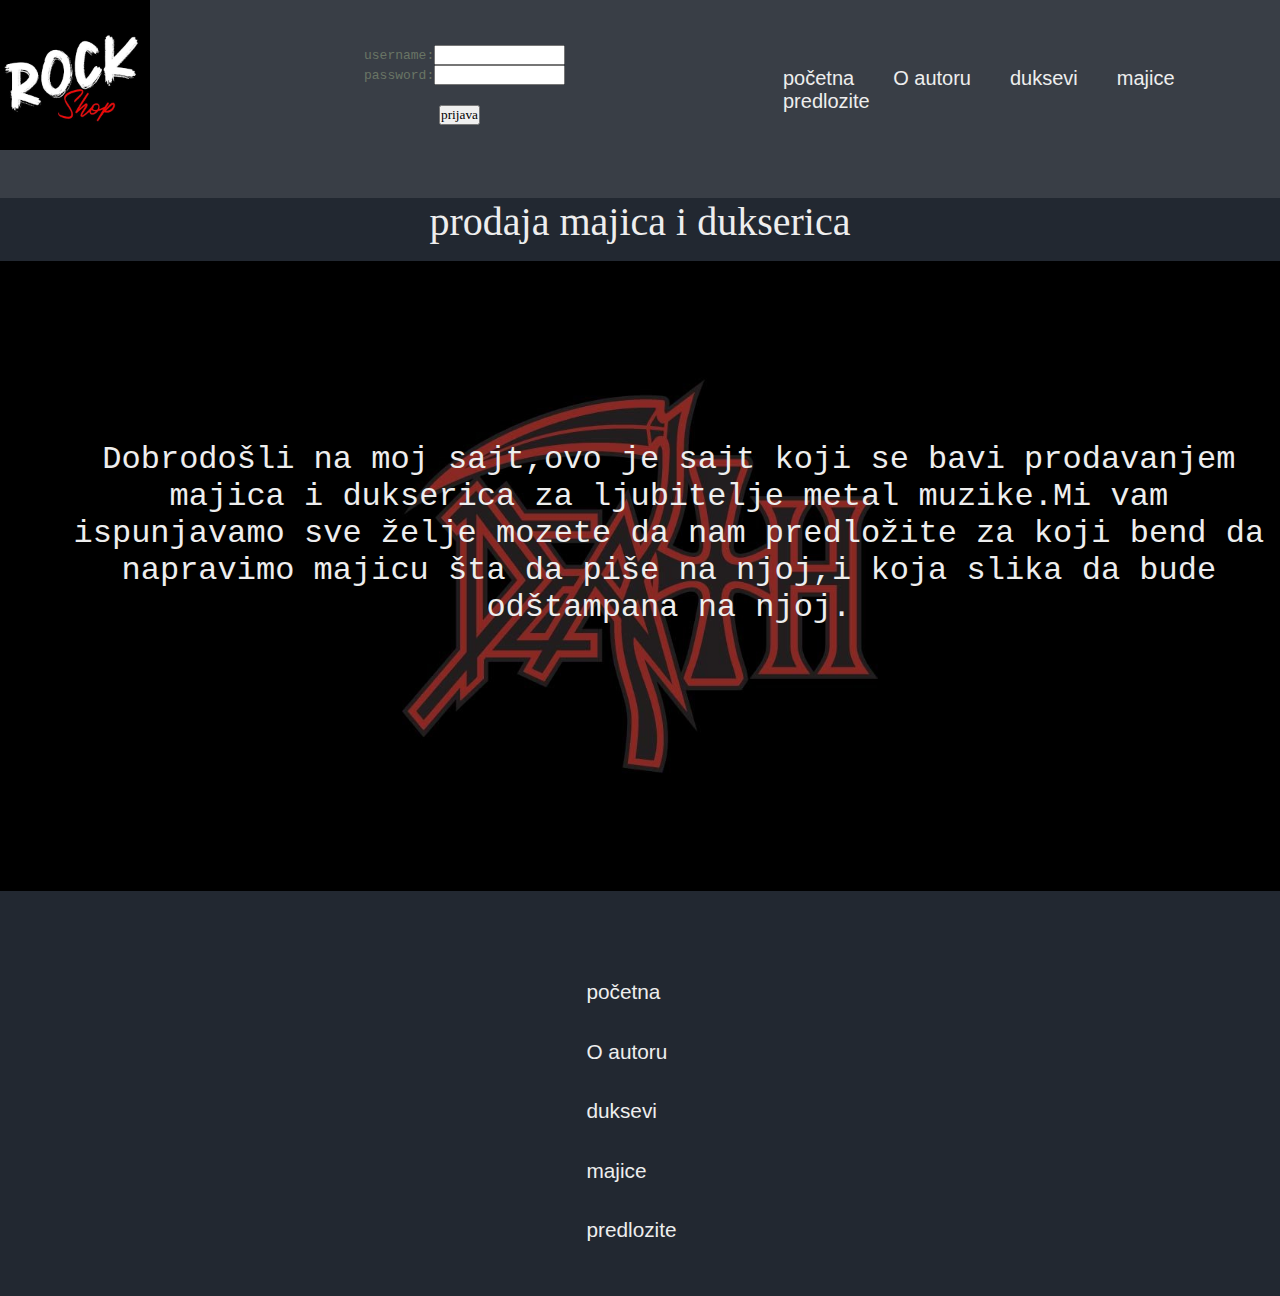
<file: index.html>
<!DOCTYPE html>
<html>
		<head>
            <meta name="viewport" content="width=device-width, initial-scale=1.0">
			<link rel="stylesheet" href="cssdrugi.css"/>
			<title>rock majice</title>
            <link rel="shortcut icon" href="music.ico"/>
			<link rel="preconnect" href="https://fonts.googleapis.com">
            <link rel="stylesheet" href="https://cdnjs.cloudflare.com/ajax/libs/font-awesome/6.6.0/css/all.min.css" integrity="sha512-Kc323vGBEqzTmouAECnVceyQqyqdsSiqLQISBL29aUW4U/M7pSPA/gEUZQqv1cwx4OnYxTxve5UMg5GT6L4JJg==" crossorigin="anonymous" referrerpolicy="no-referrer" />
			<link rel="preconnect" href="https://fonts.gstatic.com" crossorigin>
			<link href="https://fonts.googleapis.com/css2?family=Open+Sans:ital,wght@0,300..800;1,300..800&family=Tinos:ital,wght@0,400;0,700;1,400;1,700&display=swap" rel="stylesheet">
			<meta charset="UTF-8"/>
            
		</head>
		
		<Body>
		<div id="okvir">
			<div id="header">
				<div id="meni">
					<ul>
						<li><a href="index.html"/>početna</a></li>
                        <li><a href="oautoru.html"/>O autoru</a></li>
						<li><a href="duksevi.html"/>duksevi</a></li>
						<li><a href="majice.html"/>majice</a></li>
                        <li><a href="predlozite.html"/>predlozite</a></li>
					</ul>
					
				</div>
					<div id="logo">
                        <a href="index.html">
                            <img src="images/rockshop.png" alt="logo" height="150vh">

                        </a>
				    </div>
					<div id="login">
					<form>
					<p>username:<input type="text" id="username" size="15" name="username"><br/>
						password:<input type="password" id="password" size="15" name="pass">
					</p>
					<p class="prijava"><input type="submit" size="3"value="prijava"</p>
					</form>
				</div>
			</div>
                    
                        <div class="drzaczaiduksericemajice">
                            <div class="zaprvired">
                                <div class="naslov2">
                                    <h2>prodaja majica i dukserica</h2>
                                    
                                </div>
                                <div class="welcome">
                                        <p>Dobrodošli na moj sajt,ovo je sajt koji se bavi prodavanjem majica i dukserica za ljubitelje metal muzike.Mi vam ispunjavamo sve želje mozete da nam predložite za koji bend da napravimo majicu šta da piše na njoj,i koja slika da bude odštampana na njoj. </p>
										
                                </div>
                                <div class="footer">
									<div class="meni1">
										<ul>
											<li><a href="index.html"/>početna</a></li>
											<li><a href="oautoru.html"/>O autoru</a></li>
											<li><a href="duksevi.html"/>duksevi</a></li>
											<li><a href="majice.html"/>majice</a></li>
											<li><a href="predlozite.html"/>predlozite</a></li>
										</ul>
									</div>
                                </div>  
                            </div>
                            
                            
                        </div>
                          
                    
                     
                </div>
                           
						    
					
		
    
		</Body>
</html>
</file>
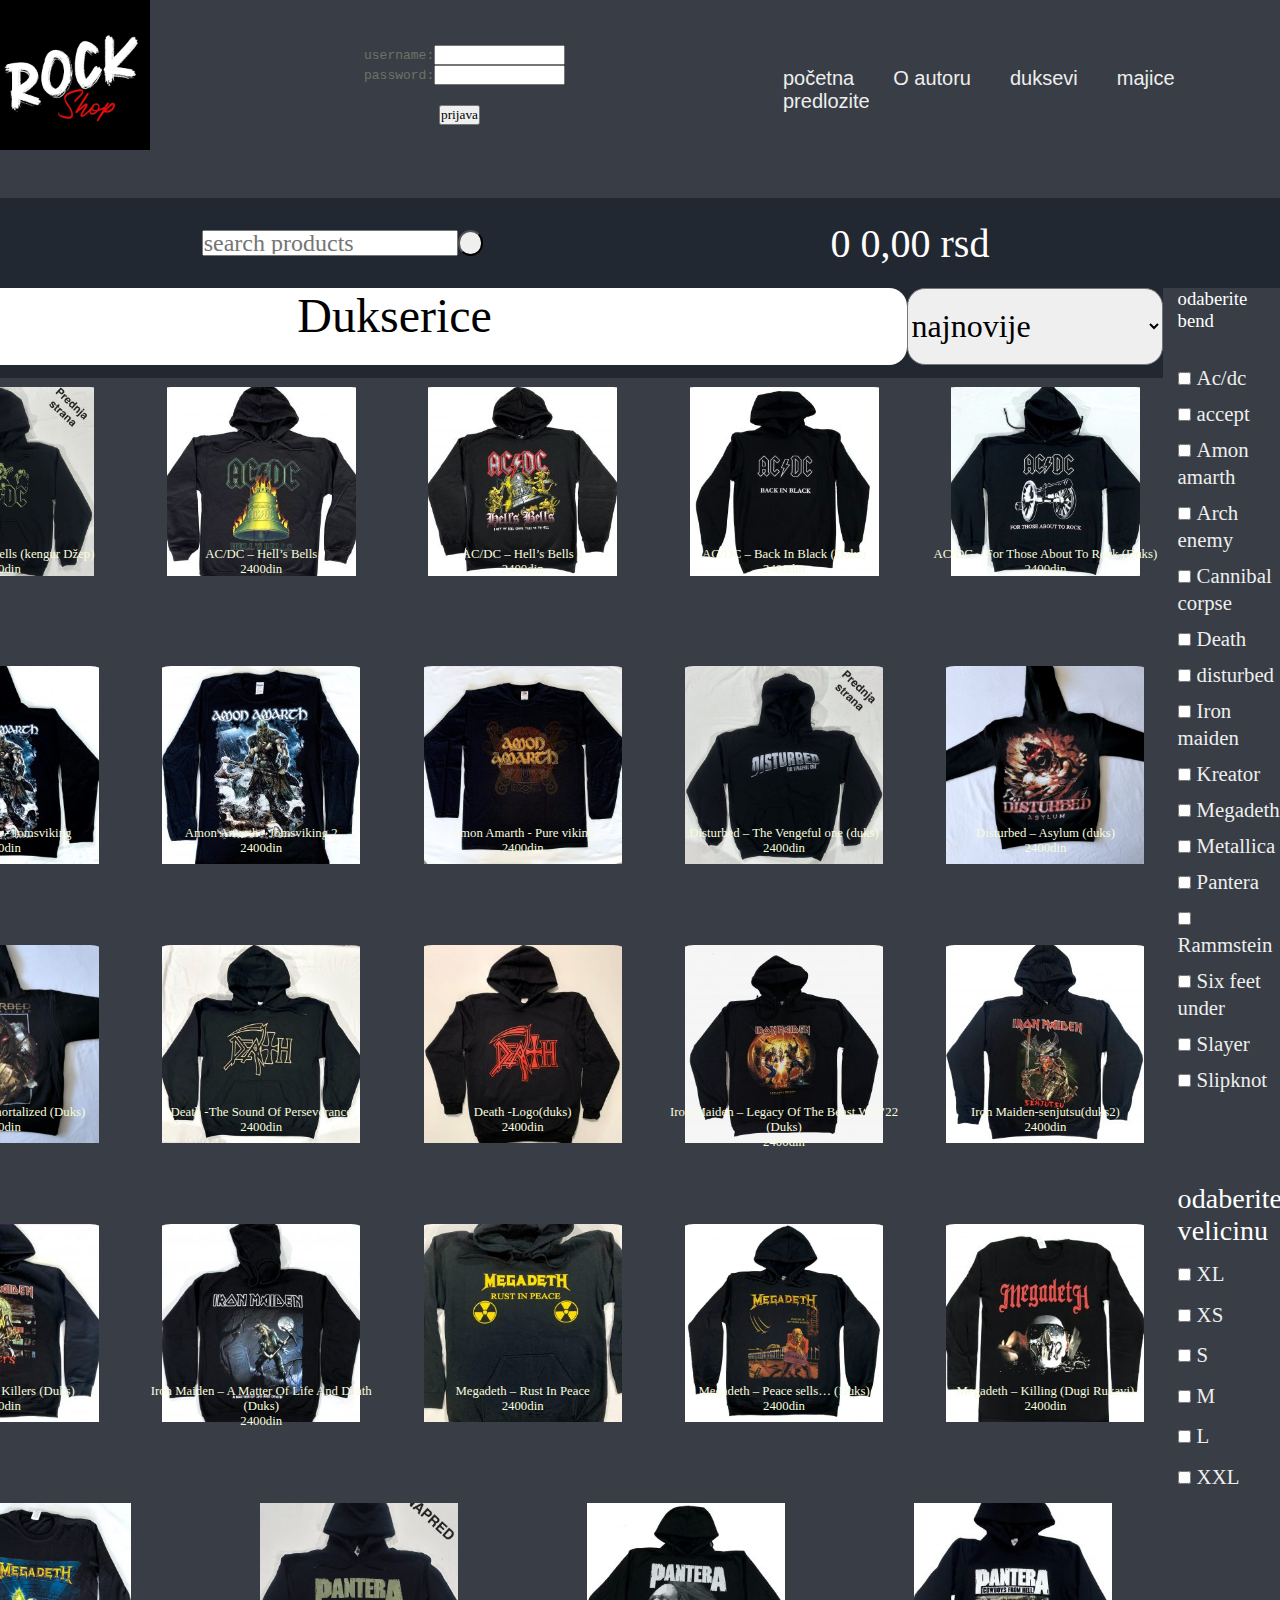
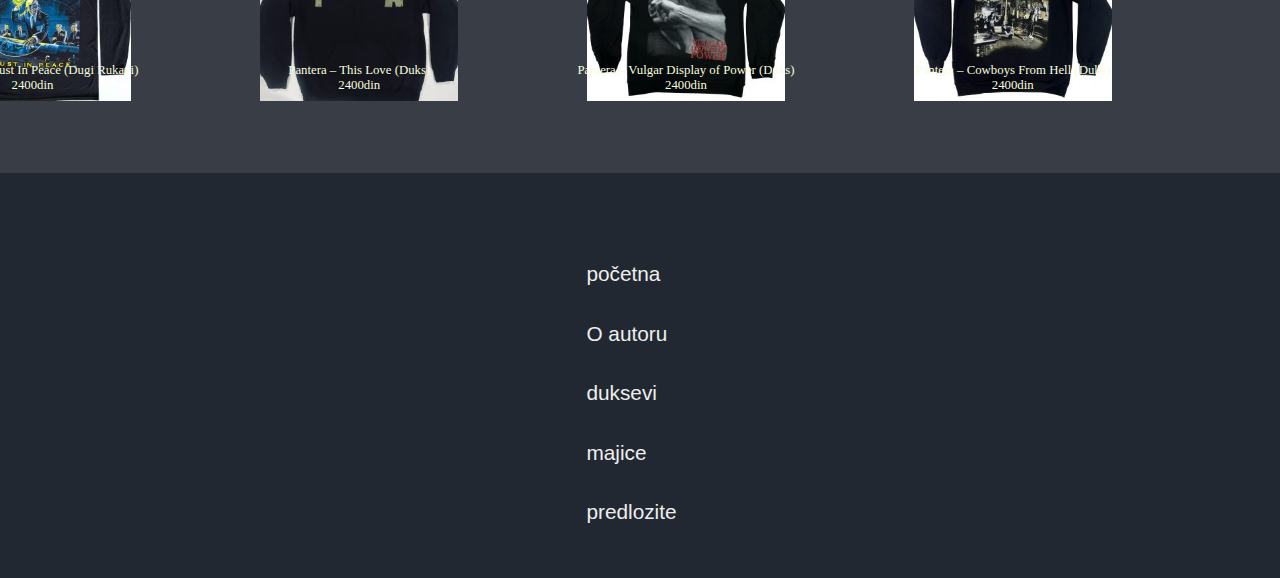
<file: duksevi.html>
<!DOCTYPE html>
<html>
		<head>
            <meta name="viewport" content="width=device-width, initial-scale=1.0">
			<link rel="stylesheet" href="cssdrugi.css"/>
			<title>Duksevi</title>
			<link rel="shortcut icon" href="music.ico"/>
            <link rel="preconnect" href="https://fonts.googleapis.com">
            <link rel="preconnect" href="https://fonts.gstatic.com" crossorigin>
            <link href="https://fonts.googleapis.com/css2?family=Open+Sans:ital,wght@0,300..800;1,300..800&family=Tinos:ital,wght@0,400;0,700;1,400;1,700&display=swap" rel="stylesheet">
            <link rel="stylesheet" href="https://cdnjs.cloudflare.com/ajax/libs/font-awesome/6.6.0/css/all.min.css" integrity="sha512-Kc323vGBEqzTmouAECnVceyQqyqdsSiqLQISBL29aUW4U/M7pSPA/gEUZQqv1cwx4OnYxTxve5UMg5GT6L4JJg==" crossorigin="anonymous" referrerpolicy="no-referrer" />
		</head>
		
		<Body>
		<div id="okvir">
			<div id="header">
				<div id="meni">
					<ul>
						<li><a href="index.html"/>početna</a></li>
                        <li><a href="oautoru.html"/>O autoru</a></li>
						<li><a href="duksevi.html"/>duksevi</a></li>
						<li><a href="majice.html"/>majice</a></li>
                        <li><a href="predlozite.html"/>predlozite</a></li>
					</ul>
					
				</div>
					<div id="logo">
                        <a href="index.html"><img src="images/rockshop.png" height="150vh"></a>
				    </div>
					<div id="login">
					<form>
					<p>username:<input type="text" id="username" size="15" name="username"><br/>
						password:<input type="password" id="password" size="15" name="pass">
					</p>
					<p class="prijava"><input type="submit" size="3"value="prijava"</p>
					</form>
					</div>
					<div class="cleaner"></div>
			</div>
					<div id="navigacija">
						<div id="search">
                            <div class="searchform">
                                <form action="search.php">
                                    <input type="search"  name="search products" placeholder="search products" autocomplete="off">
                                    <button type="submit">
                                        <i class="fa fa-search"></i>
                                    </button>
                                    
                                </form>
                            </div>
						</div>
						<div id="korpa">
                            <div class="shopcart">
                                <a class="cart-contents" href="index.html" title="View your shopping cart">
                                    <i class="fas fa-shopping-basket"></i>
                                                <span class="count">0</span>
                                        <span class="amount">0,00&nbsp;rsd</span>
                                </a>
                            </div>
						</div>
						<div class="cleaner">
						</div>
						
					
					
					
					</div>

					<div id="sredina">
                        <div class="bendovi">
                            <h3>odaberite bend</h3>
                            <ul class="checkbox">
                                <li class="acdc1">
                                    <input type="checkbox" id="1" name="acdc" value="1" />
                                    <label class="label1" for="1">Ac/dc<span class="checkboxcount"></span></label>

                                </li>
                                <li>
                                    <input type="checkbox" id="2" name="accept" value="2" />
                                    <label class="label2" for="2">accept<span class="checkboxcount"></span></label>


                                </li>
                              
                              
                                <li>
                                    <input type="checkbox" id="5" name="amonamarth" value="5" />
                                    <label class="label5" for="5">Amon amarth<span class="checkboxcount"></span></label>

                                </li>
                                <li>
                                    <input type="checkbox" id="6" name="archenemy" value="6" />
                                    <label class="label6" for="6">Arch enemy<span class="checkboxcount"></span></label>

                                </li>
        
                                <li>
                                    <input type="checkbox" id="10" name="cannibalcorpse" value="10" />
                                    <label class="label10" for="10">Cannibal corpse<span class="checkboxcount"></span></label>

                                </li>
                               

                                <li>
                                    <input type="checkbox" id="14" name="death" value="14" />
                                    <label class="label14" for="14">Death<span class="checkboxcount"></span></label>

                                </li>
                                <li>
                                    <input type="checkbox" id="15" name="disturbed" value="15" />
                                    <label class="label15" for="15">disturbed<span class="checkboxcount"></span></label>

                                </li>
                               
                            
                               
                                
                                <li>
                                    <input type="checkbox" id="20" name="ironmaiden" value="20" />
                                    <label class="label20" for="20">Iron maiden<span class="checkboxcount"></span></label>

                                </li>
                                <li>
                                    <input type="checkbox" id="21" name="kreator" value="21" />
                                    <label class="label21" for="21">Kreator<span class="checkboxcount"></span></label>

                                </li>
                               
                                <li>
                                    <input type="checkbox" id="24" name="megadeth" value="24" />
                                    <label class="label24" for="24">Megadeth<span class="checkboxcount"></span></label>

                                </li>
                              
                                <li>
                                    <input type="checkbox" id="26" name="metallica" value="26" />
                                    <label class="label26" for="26">Metallica<span class="checkboxcount"></span></label>

                                </li>
                             
                              
                                <li>
                                    <input type="checkbox" id="29" name="pantera" value="29" />
                                    <label class="label29" for="29">Pantera<span class="checkboxcount"></span></label>

                                </li>
                                <li>
                                    <input type="checkbox" id="30" name="rammstein" value="30" />
                                    <label class="label30" for="30">Rammstein<span class="checkboxcount"></span></label>

                                </li>
                            
                                <li>
                                    <input type="checkbox" id="32" name="sixfeetunder" value="32" />
                                    <label class="label32" for="32">Six feet under<span class="checkboxcount"></span></label>

                                </li>
                                <li>
                                    <input type="checkbox" id="33" name="slayer" value="33" />
                                    <label class="label33" for="33">Slayer<span class="checkboxcount"></span></label>

                                </li>
                                <li>
                                    <input type="checkbox" id="34" name="slipknot" value="34" />
                                    <label class="label34" for="34">Slipknot<span class="checkboxcount"></span></label>

                                </li>
                                <div class="velicine">
                                    <h3>odaberite velicinu</h3>
                                <li>
                                    <input type="checkbox" id="XL" name="XL"/>
                                    <label for="XL">XL</label>
                                </li>
                                <li>
                                    <input type="checkbox" id="XS" name="XS"/>
                                    <label for="XS">XS</label>
                                </li>
                                <li>
                                    <input type="checkbox" id="S" name="S"/>
                                    <label for="S">S</label>
                                </li>
                                <li>
                                    <input type="checkbox" id="M" name="M"/>
                                    <label for="M">M</label>
                                </li>
                                <li>
                                    <input type="checkbox" id="L" name="L"/>
                                    <label for="L">L</label>
                                </li>
                                <li>
                                    <input type="checkbox" id="XXL" name="XXL"/>
                                    <label for="XXL">XXL</label>
                                </li>
                            </div>
                            </ul>
                        </div>
                        <div class="drzaczadukseve">
                           <div class="zaprvired">
                            <div class="naslov1">
                                <h2>Dukserice</h2>
                                <div class="dropdownlist">
                                    <select name="najnovije" id="dropdown">
                                        <option value="sortirajpopopularnosti">najnovije</option>
                                        <option value="sortirajpoprosecnojceni">sortiraj po popularnosti</option>
                                        <option value="sortirajpopopularnosti">sortiraj po prosecnoj ceni</option>
                                        <option value="sortirajpopopularnosti">od vece ka manjoj</option>
                                        <option value="sortirajpopopularnosti">od manje ka vecoj</option>
                                    </select>
                                </div>
                                
                           </div>
                        </div>
                        <div class="zaduksimajice">
                            <div class="duks1">
                                <li class="zanaslov"><a href="#">AC/DC – Hell’s Bells (kengur Džep)</a></li>
                                <li class="zacenu"><a href="#">2400din</a></li>
                            </div>
                            <div class="duks2">
                                <li class="zanaslov"><a href="#">AC/DC – Hell’s Bells</a></li>
                                <li class="zacenu"><a href="#">2400din</a></li>
                            </div>
                            <div class="duks3">
                                <li class="zanaslov"><a href="#">AC/DC – Hell’s Bells 2</a></li>
                                <li class="zacenu"><a href="#">2400din</a></li>
                            </div>

                            <div class="duks4">
                                <li class="zanaslov"><a href="#">AC/DC – Back In Black (Duks)</a></li>
                                <li class="zacenu"><a href="#">2400din</a></li>
                            </div>
                            <div class="duks5">
                                <li class="zanaslov1"><a href="#">AC/DC – For Those About To Rock (Duks)</a></li>
                                <li class="zacenu1"><a href="#">2400din</a></li>
                            </div>

                          </div>
                          <div class="zaduksimajice">
                            <div class="amon6">
                                <li class="zanaslov"><a href="#">Amon Amarth - Jomsviking </a></li>                                  
                                <li class="zacenu"><a href="#">2400din</a></li>
                            </div>
                            <div class="amon7">
                                <li class="zanaslov"><a href="#">Amon Amarth - Jomsviking 2 </a></li>                                  
                                <li class="zacenu"><a href="#">2400din</a></li>
                            </div>
                            <div class="amon8">
                                <li class="zanaslov"><a href="#">Amon Amarth - Pure viking </a></li>                                  
                                <li class="zacenu"><a href="#">2400din</a></li>
                            </div>
                            <div class="disturbedduks1">
                                <li class="zanaslov"><a href="#">Disturbed – The Vengeful one (duks) </a></li>                                  
                                <li class="zacenu"><a href="#">2400din</a></li>
                            </div>
                            <div class="disturbedduks2">
                                <li class="zanaslov"><a href="#">Disturbed – Asylum (duks) </a></li>                                  
                                <li class="zacenu"><a href="#">2400din</a></li>
                            </div>
                          </div>
                          <div class="zaduksimajice">
                            <div class="disturbedduks3">
                                <li class="zanaslov"><a href="#">Disturbed – Immortalized (Duks) </a></li>                                  
                                <li class="zacenu"><a href="#">2400din</a></li>
                            </div>
                            <div class="deathduks1">
                                <li class="zanaslov"><a href="#">Death -The Sound Of Perseverance  </a></li>                                  
                                <li class="zacenu"><a href="#">2400din</a></li>
                            </div>
                            <div class="deathduks2">
                                <li class="zanaslov"><a href="#">Death -Logo(duks) </a></li>                                  
                                <li class="zacenu"><a href="#">2400din</a></li>
                            </div>
                            <div class="ironmaidenduks2">
                                <li class="zanaslov"><a href="#">Iron Maiden – Legacy Of The Beast WT ’22 (Duks) </a></li>                                  
                                <li class="zacenu"><a href="#">2400din</a></li>
                            </div>
                            <div class="ironmaidenduks3">
                                <li class="zanaslov"><a href="#">Iron Maiden-senjutsu(duks2) </a></li>                                  
                                <li class="zacenu"><a href="#">2400din</a></li>
                            </div>
                            
                          </div>
                          <div class="zaduksimajice">
                            <div class="ironmaidenduks4">
                                <li class="zanaslov"><a href="#">Iron Maiden – Killers (Duks) </a></li>                                  
                                <li class="zacenu"><a href="#">2400din</a></li>
                            </div>
                            <div class="ironmaidenduks5">
                                <li class="zanaslov"><a href="#">Iron Maiden – A Matter Of Life And Death (Duks) </a></li>                                  
                                <li class="zacenu"><a href="#">2400din</a></li>
                            </div>
                            <div class="megadethduks1">
                                <li class="zanaslov"><a href="#">Megadeth – Rust In Peace </a></li>                                  
                                <li class="zacenu"><a href="#">2400din</a></li>
                            </div>
                            <div class="megadethduks2">
                                <li class="zanaslov"><a href="#">Megadeth – Peace sells… (Duks) </a></li>                                  
                                <li class="zacenu"><a href="#">2400din</a></li>
                            </div>
                            <div class="megadethduks3">
                                <li class="zanaslov"><a href="#">Megadeth – Killing (Dugi Rukavi) </a></li>                                  
                                <li class="zacenu"><a href="#">2400din</a></li>
                            </div>
                          </div>
                          <div class="zaduksimajice">
                            <div class="megadethduks4">
                                <li class="zanaslov"><a href="#">Megadeth – Rust In Peace (Dugi Rukavi) </a></li>                                  
                                <li class="zacenu"><a href="#">2400din</a></li>
                            </div>
                            <div class="panteraduks1">
                                <li class="zanaslov"><a href="#">Pantera – This Love (Duks)</a></li>                                  
                                <li class="zacenu"><a href="#">2400din</a></li>
                            </div>
                            <div class="panteraduks2">
                                <li class="zanaslov"><a href="#">Pantera – Vulgar Display of Power (Duks)</a></li>                                  
                                <li class="zacenu"><a href="#">2400din</a></li>
                            </div>
                            <div class="panteraduks3">
                                <li class="zanaslov"><a href="#">Pantera – Cowboys From Hell (Duks)</a></li>                                  
                                <li class="zacenu"><a href="#">2400din</a></li>
                            </div>
                          </div>
                          
                       </div>
                
                    </div>
                    <div class="footer">
                        <div class="meni1">
                            <ul>
                                <li><a href="index.html"/>početna</a></li>
                                <li><a href="oautoru.html"/>O autoru</a></li>
                                <li><a href="duksevi.html"/>duksevi</a></li>
                                <li><a href="majice.html"/>majice</a></li>
                                <li><a href="predlozite.html"/>predlozite</a></li>
                            </ul>
                        </div>
                    </div>  
                </div>
                
                         
                                    
                          
				
		
		</Body>
</html>
</file>
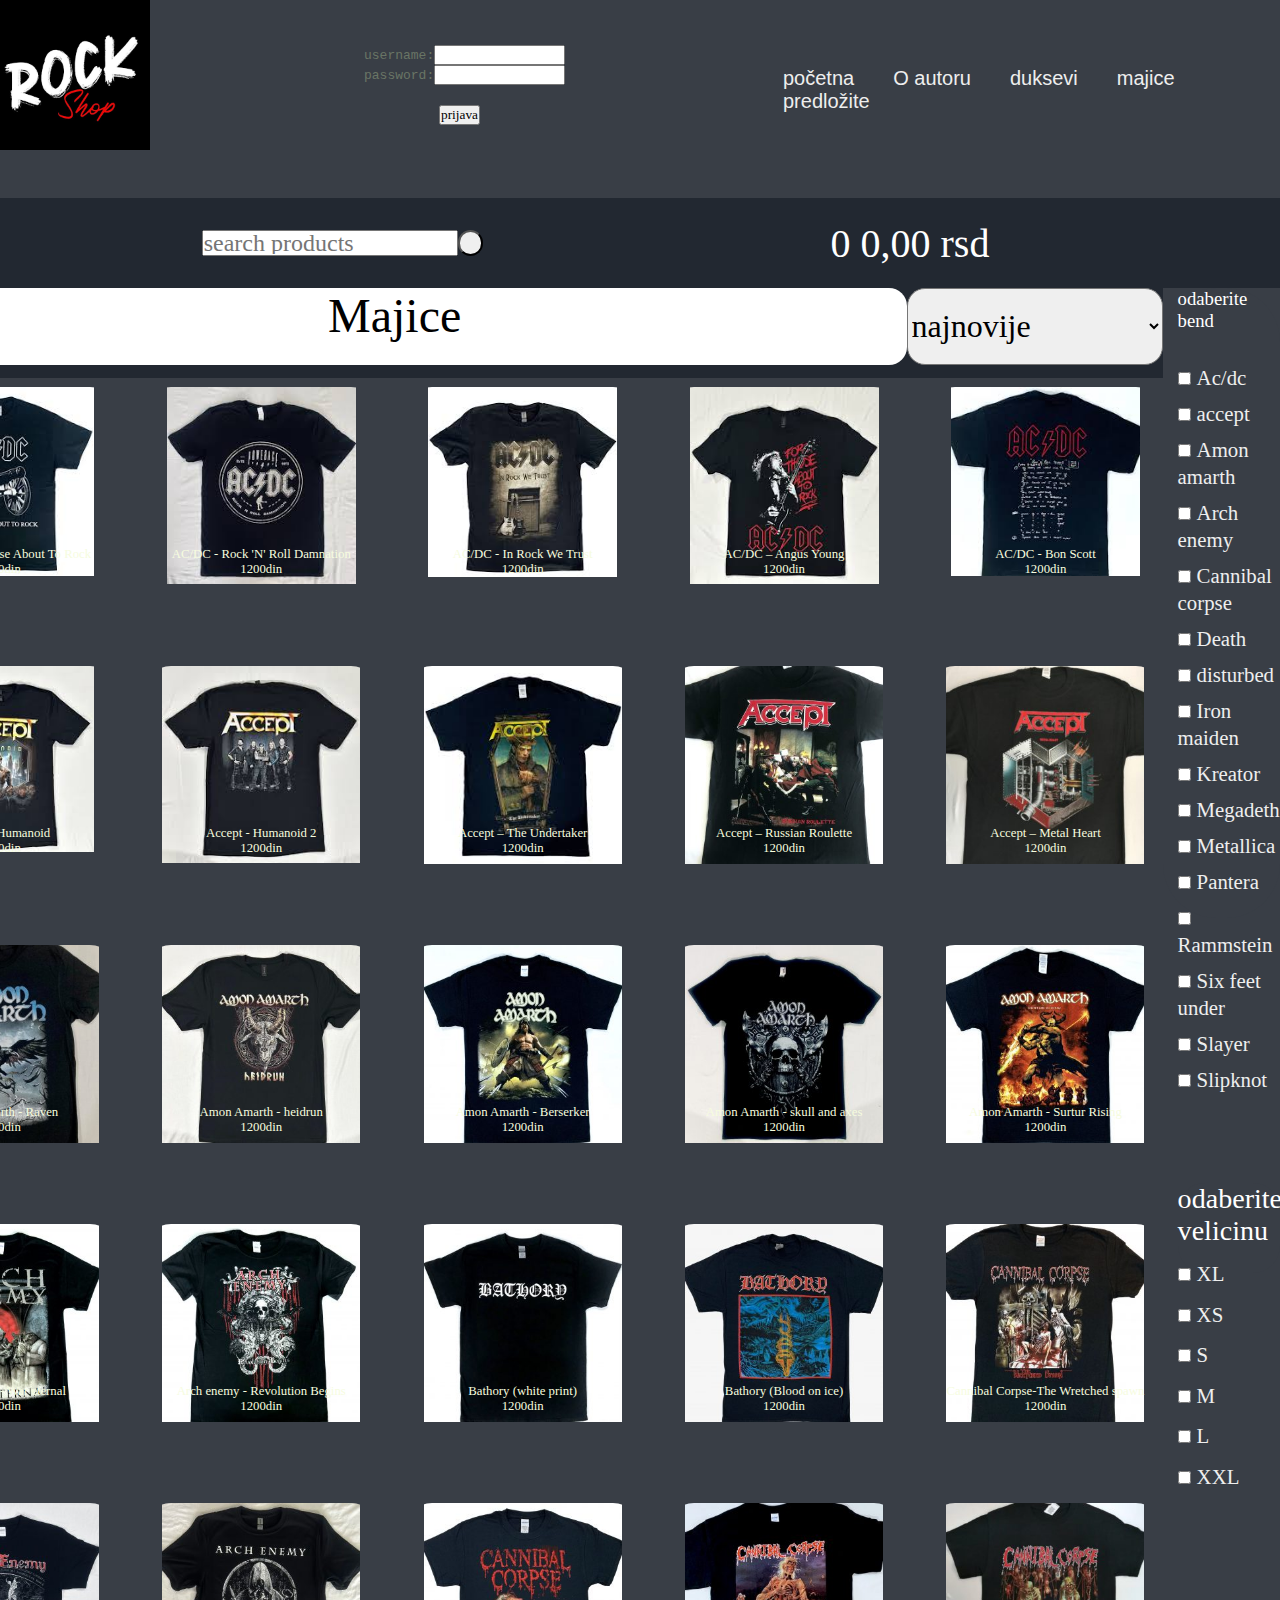
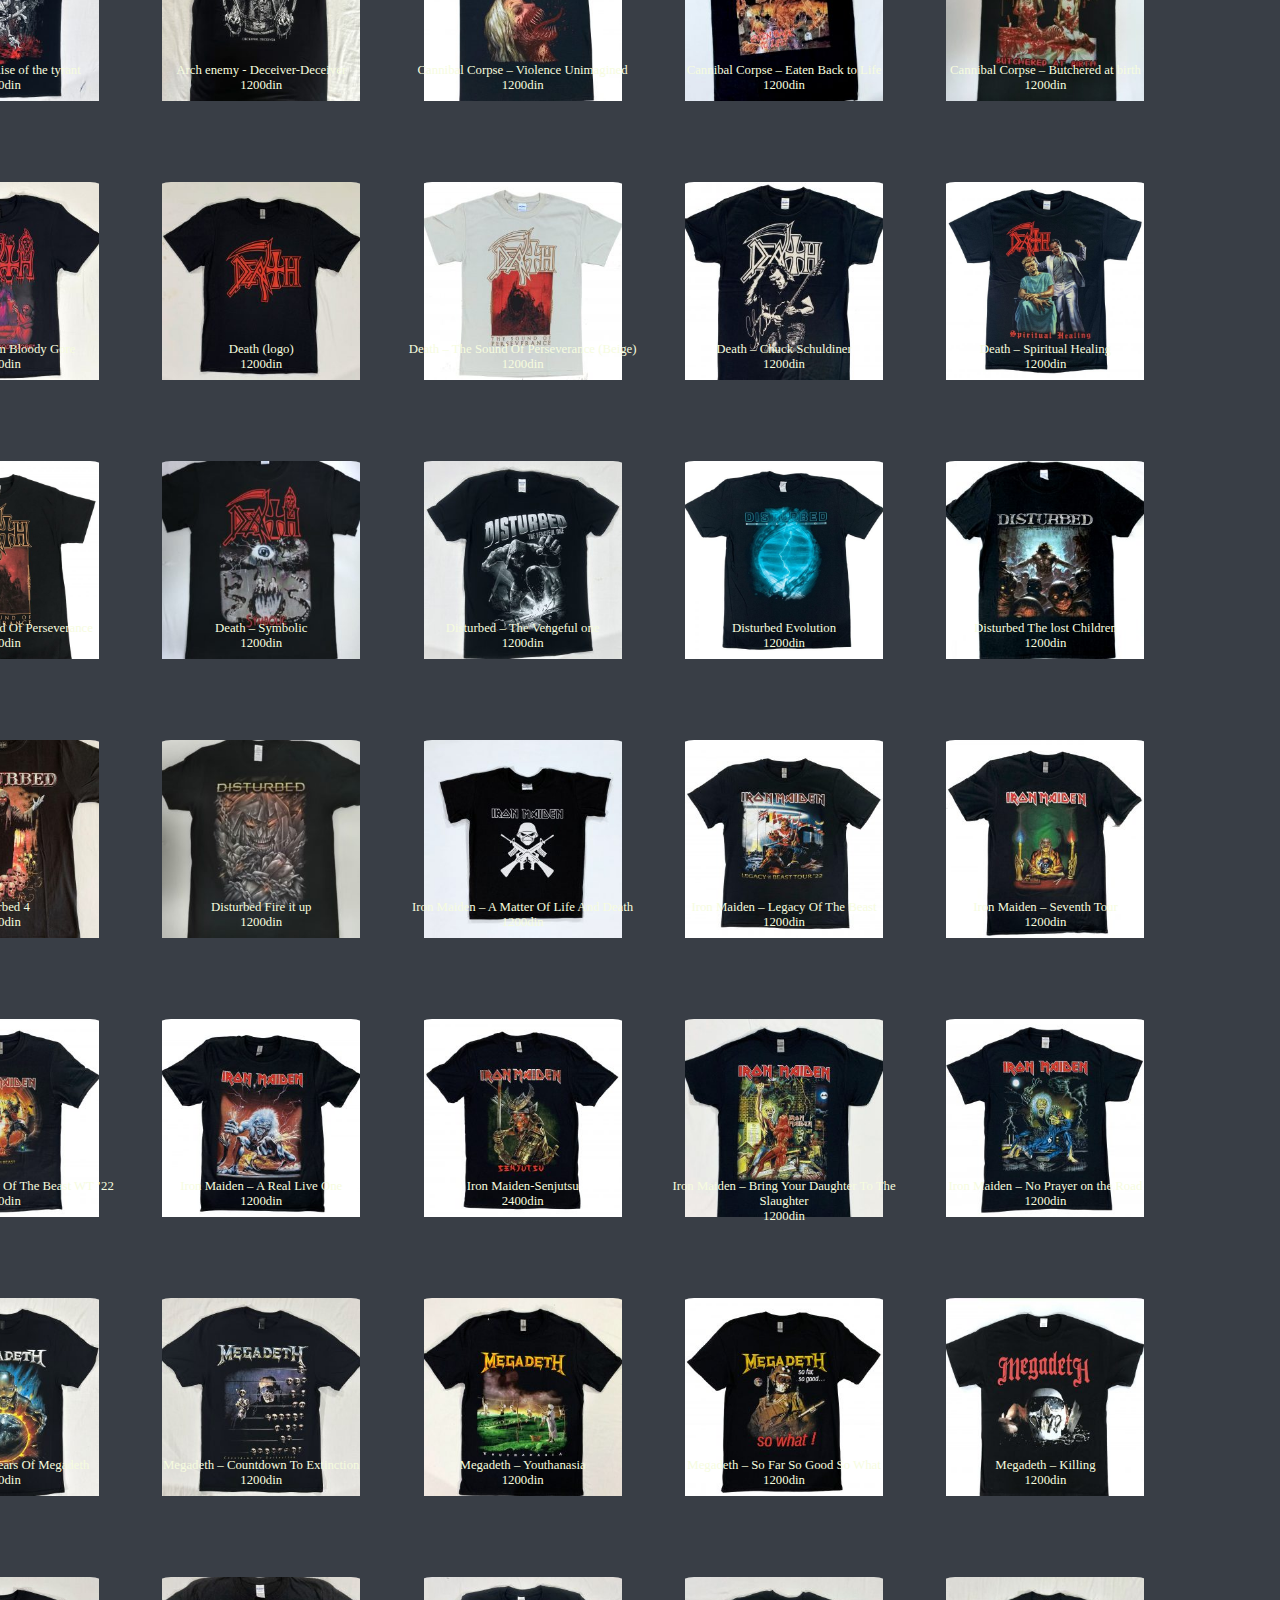
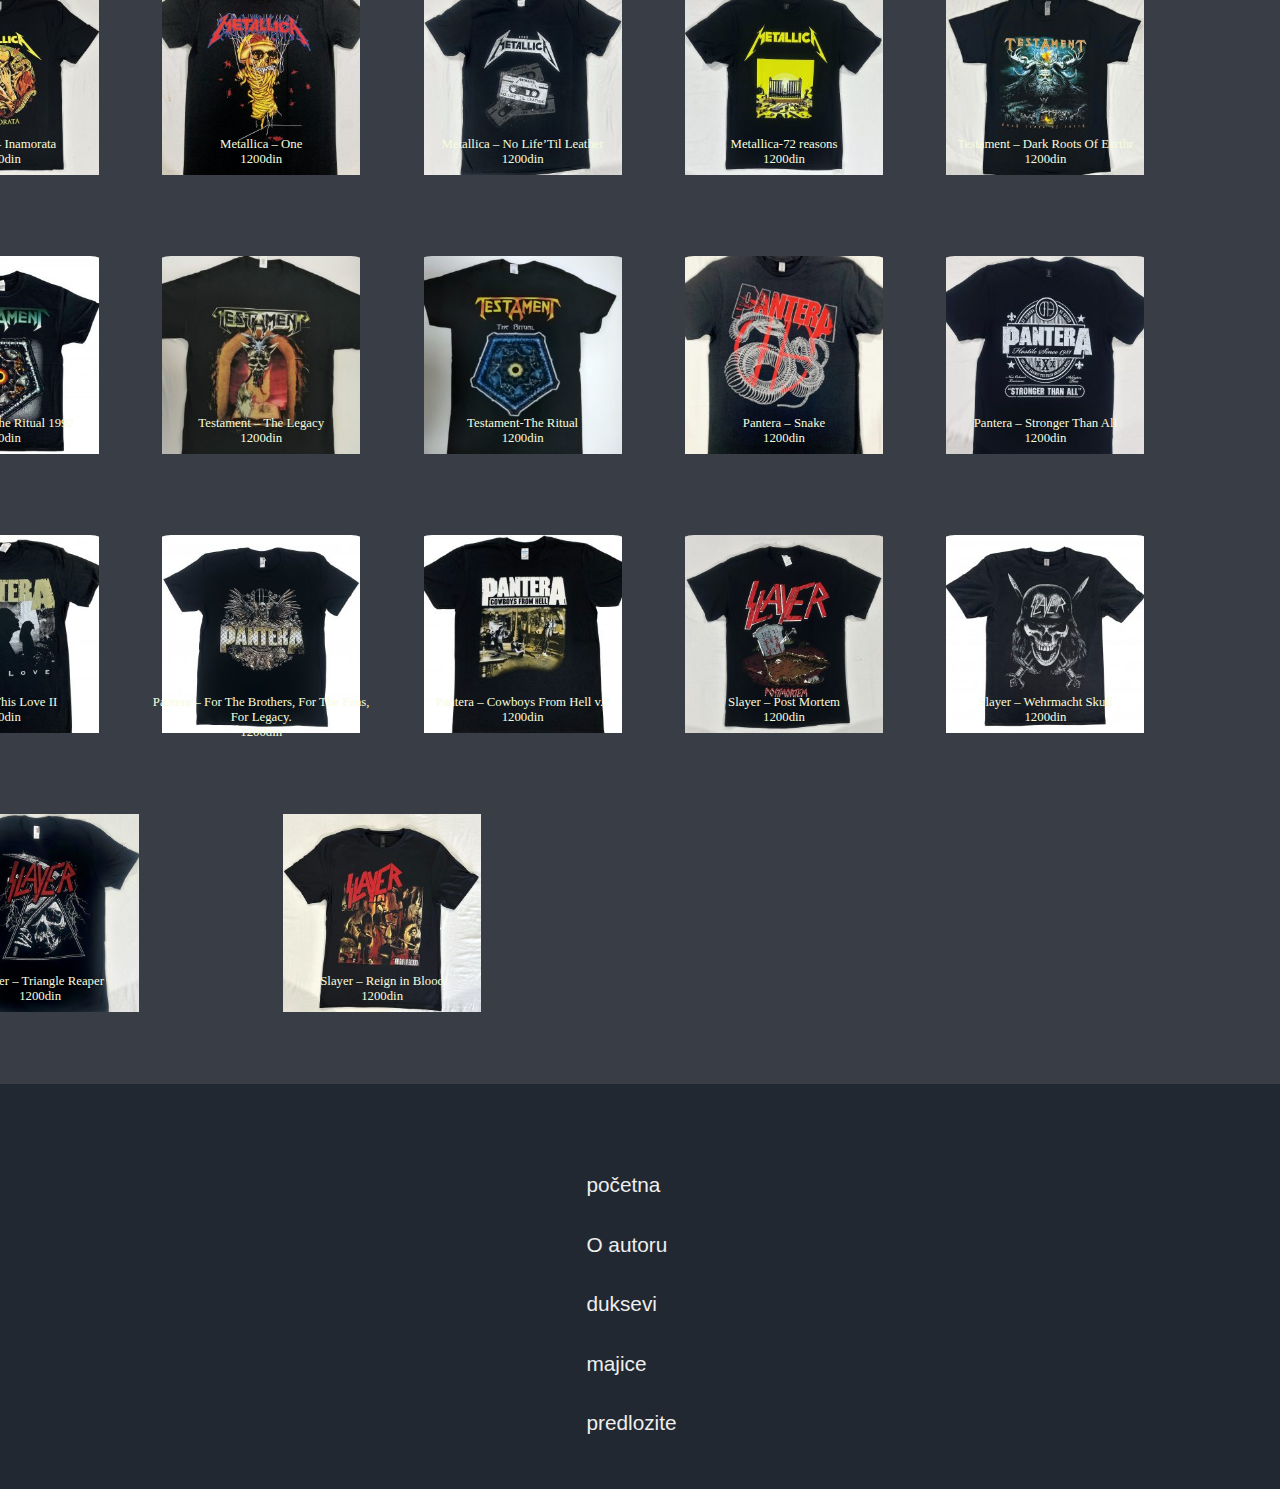
<file: majice.html>
<!DOCTYPE html>
<html>
		<head>
            <meta name="viewport" content="width=device-width, initial-scale=1.0">
			<link rel="stylesheet" href="cssdrugi.css"/>
			<title>Majice</title>
			<link rel="preconnect" href="https://fonts.googleapis.com">
			<link rel="preconnect" href="https://fonts.gstatic.com" crossorigin>
			<link href="https://fonts.googleapis.com/css2?family=DynaPuff:wght@400..700&family=Karla:ital,wght@0,200..800;1,200..800&family=Tinos:ital,wght@0,400;0,700;1,400;1,700&display=swap" rel="stylesheet">
			<link rel="shortcut icon" href="music.ico"/>
            <link rel="stylesheet" href="https://cdnjs.cloudflare.com/ajax/libs/font-awesome/6.6.0/css/all.min.css" integrity="sha512-Kc323vGBEqzTmouAECnVceyQqyqdsSiqLQISBL29aUW4U/M7pSPA/gEUZQqv1cwx4OnYxTxve5UMg5GT6L4JJg==" crossorigin="anonymous" referrerpolicy="no-referrer" />
		</head>
		
		<Body>
		<div id="okvir">
			<div id="header">
				<div id="meni">
					<ul>
						<li><a href="index.html"/>početna</a></li>
                        <li><a href="oautoru.html"/>O autoru</a></li>						
						<li><a href="duksevi.html"/>duksevi</a></li>
						<li><a href="majice.html"/>majice</a></li>
                        <li><a href="predlozite.html"/>predložite</a></li>
					</ul>
					
				</div>
					<div id="logo">
                        <a href="index.html"><img src="images/rockshop.png" height="150vh"></a>
				    </div>
					<div id="login">
					<form>
					<p>username:<input type="text" id="username" size="15" name="username"><br/>
						password:<input type="password" id="password" size="15" name="pass">
					</p>
					<p class="prijava"><input type="submit" size="3"value="prijava"</p>
					</form>
					</div>
					<div class="cleaner"></div>
			</div>
					<div id="navigacija">
						<div id="search">
                            <div class="searchform">
                                <form action="search.php">
                                    <input type="search"  name="search products" placeholder="search products" autocomplete="off">
                                    <button type="submit">
                                        <i class="fa fa-search"></i>
                                    </button>
                                    
                                </form>
                            </div>
						</div>
						<div id="korpa">
                            <div class="shopcart">
                                <a class="cart-contents" href="index.html" title="View your shopping cart">
                                    <i class="fas fa-shopping-basket"></i>
                                                <span class="count">0</span>
                                        <span class="amount">0,00&nbsp;rsd</span>
                                </a>
                            </div>
						</div>
						<div class="cleaner">
						</div>
						
					
					
					
					</div>

					<div id="sredina">
                        <div class="bendovi">
                            <h3>odaberite bend</h3>
                            <ul class="checkbox">
                                <li class="acdc1">
                                    <input type="checkbox" id="1" data-tax="product_tag" name="acdc" value="1" />
                                    <label class="label1" for="1">Ac/dc<span class="checkboxcount"></span></label>

                                </li>
                                <li>
                                    <input type="checkbox" id="2" name="accept" value="2" />
                                    <label class="label2" for="2">accept<span class="checkboxcount"></span></label>


                                </li>
                              
                              
                                <li>
                                    <input type="checkbox" id="5" name="amonamarth" value="5" />
                                    <label class="label5" for="5">Amon amarth<span class="checkboxcount"></span></label>

                                </li>
                                <li>
                                    <input type="checkbox" id="6" name="archenemy" value="6" />
                                    <label class="label6" for="6">Arch enemy<span class="checkboxcount"></span></label>

                                </li>
                          
                                <li>
                                    <input type="checkbox" id="10" name="cannibalcorpse" value="10" />
                                    <label class="label10" for="10">Cannibal corpse<span class="checkboxcount"></span></label>

                                </li>
                              
                        
                                <li>
                                    <input type="checkbox" id="14" name="death" value="14" />
                                    <label class="label14" for="14">Death<span class="checkboxcount"></span></label>

                                </li>
                                <li>
                                    <input type="checkbox" id="15" name="disturbed" value="15" />
                                    <label class="label15" for="15">disturbed<span class="checkboxcount"></span></label>

                                </li>
                               
                            
                            
                    
                                <li>
                                    <input type="checkbox" id="20" name="ironmaiden" value="20" />
                                    <label class="label20" for="20">Iron maiden<span class="checkboxcount"></span></label>

                                </li>
                                <li>
                                    <input type="checkbox" id="21" name="kreator" value="21" />
                                    <label class="label21" for="21">Kreator<span class="checkboxcount"></span></label>

                                </li>
                              
                                <li>
                                    <input type="checkbox" id="24" name="megadeth" value="24" />
                                    <label class="label24" for="24">Megadeth<span class="checkboxcount"></span></label>

                                </li>
                            
                                <li>
                                    <input type="checkbox" id="26" name="metallica" value="26" />
                                    <label class="label26" for="26">Metallica<span class="checkboxcount"></span></label>

                                </li>
                           
                              
                                <li>
                                    <input type="checkbox" id="29" name="pantera" value="29" />
                                    <label class="label29" for="29">Pantera<span class="checkboxcount"></span></label>

                                </li>
                                <li>
                                    <input type="checkbox" id="30" name="rammstein" value="30" />
                                    <label class="label30" for="30">Rammstein<span class="checkboxcount"></span></label>

                                </li>
                              
                                <li>
                                    <input type="checkbox" id="32" name="sixfeetunder" value="32" />
                                    <label class="label32" for="32">Six feet under<span class="checkboxcount"></span></label>

                                </li>
                                <li>
                                    <input type="checkbox" id="33" name="slayer" value="33" />
                                    <label class="label33" for="33">Slayer<span class="checkboxcount"></span></label>

                                </li>
                                <li>
                                    <input type="checkbox" id="34" name="slipknot" value="34" />
                                    <label class="label34" for="34">Slipknot<span class="checkboxcount"></span></label>

                                </li>
                                <div class="velicine">
                                    <h3>odaberite velicinu</h3>
                                <li>
                                    <input type="checkbox" id="XL" name="XL"/>
                                    <label for="XL">XL</label>
                                </li>
                                <li>
                                    <input type="checkbox" id="XS" name="XS"/>
                                    <label for="XS">XS</label>
                                </li>
                                <li>
                                    <input type="checkbox" id="S" name="S"/>
                                    <label for="S">S</label>
                                </li>
                                <li>
                                    <input type="checkbox" id="M" name="M"/>
                                    <label for="M">M</label>
                                </li>
                                <li>
                                    <input type="checkbox" id="L" name="L"/>
                                    <label for="L">L</label>
                                </li>
                                <li>
                                    <input type="checkbox" id="XXL" name="XXL"/>
                                    <label for="XXL">XXL</label>
                                </li>
                            </div>
                            </ul>
                        </div>
                        <div class="drzaczamajice">
                            <div class="zaprvired">
                                <div class="naslov1">
                                    <h2>Majice</h2>
                                    <div class="dropdownlist">
                                        <select name="najnovije" id="dropdown">
                                            <option value="sortirajpopopularnosti">najnovije</option>
                                            <option value="sortirajpoprosecnojceni">sortiraj po popularnosti</option>
                                            <option value="sortirajpopopularnosti">sortiraj po prosecnoj ceni</option>
                                            <option value="sortirajpopopularnosti">od vece ka manjoj</option>
                                            <option value="sortirajpopopularnosti">od manje ka vecoj</option>
                                        </select>
                                    </div>
                            </div>
                          </div>
                          <div class="zaduksimajice">
                            <div class="prvamajica">
                                <li class="zanaslov"><a href="#">AC/DC - For Those About To Rock</a></li>
                                <li class="zacenu"><a href="#">1200din</a></li>
                            </div>
                            <div class="drugamajica">
                                <li class="zanaslov"><a href="#">AC/DC - Rock 'N' Roll Damnation</a></li>
                                <li class="zacenu"><a href="#">1200din</a></li>
                            </div>
                            <div class="trecamajica">
                                <li class="zanaslov"><a href="#">AC/DC - In Rock We Trust</a></li>
                                <li class="zacenu"><a href="#">1200din</a></li>
                            </div>
                            <div class="cetvrtamajica">
                                <li class="zanaslov"><a href="#">AC/DC – Angus Young</a></li>
                                <li class="zacenu"><a href="#">1200din</a></li>
                            </div>
                            <div class="petamajica">
                                <li class="zanaslov"><a href="#">AC/DC - Bon Scott</a></li>
                                <li class="zacenu"><a href="#">1200din</a></li>
                            </div>
                         </div>
                         <div class="zaduksimajice">
                            <div class="accept1">
                                <li class="zanaslov"><a href="#">Accept - Humanoid </a></li>
                                <li class="zacenu"><a href="#">1200din</a></li>
                            </div>
                            <div class="accept2">
                                <li class="zanaslov"><a href="#">Accept - Humanoid 2</a></li>
                                <li class="zacenu"><a href="#">1200din</a></li>
                            </div>
                            <div class="accept3">
                                <li class="zanaslov"><a href="#">Accept – The Undertaker</a></li>
                                <li class="zacenu"><a href="#">1200din</a></li>
                            </div>
                            <div class="accept4">
                                <li class="zanaslov"><a href="#">Accept – Russian Roulette</a></li>
                                <li class="zacenu"><a href="#">1200din</a></li>
                            </div>
                            <div class="accept5">
                                <li class="zanaslov"><a href="#">Accept – Metal Heart</a></li>
                                <li class="zacenu"><a href="#">1200din</a></li>
                            </div>
                          </div>
                          <div class="zaduksimajice">
                            <div class="amon1">
                                <li class="zanaslov"><a href="#">Amon Amarth - Raven </a></li>
                                <li class="zacenu"><a href="#">1200din</a></li>
                            </div>
                            <div class="amon2">
                                <li class="zanaslov"><a href="#">Amon Amarth - heidrun </a></li>                         
                                <li class="zacenu"><a href="#">1200din</a></li>
                            </div>
                            <div class="amon3">
                                <li class="zanaslov"><a href="#">Amon Amarth - Berserker </a></li>                               
                                <li class="zacenu"><a href="#">1200din</a></li>
                            </div>
                            <div class="amon4">
                                <li class="zanaslov"><a href="#">Amon Amarth - skull and axes </a></li>                                  
                                <li class="zacenu"><a href="#">1200din</a></li>
                            </div>
                            <div class="amon5">
                                <li class="zanaslov"><a href="#">Amon Amarth - Surtur Rising </a></li>                                  
                                <li class="zacenu"><a href="#">1200din</a></li>
                            </div>

                          </div>
                          <div class="zaduksimajice">
                            <div class="archenemy3">
                                <li class="zanaslov"><a href="#">Arch enemy - War eternal </a></li>                                  
                                <li class="zacenu"><a href="#">1200din</a></li>
                            </div>
                            <div class="archenemy4">
                                <li class="zanaslov"><a href="#">Arch enemy - Revolution Begins </a></li>                                  
                                <li class="zacenu"><a href="#">1200din</a></li>
                            </div>
                            <div class="bathory1">
                                <li class="zanaslov"><a href="#">Bathory (white print) </a></li>                                  
                                <li class="zacenu"><a href="#">1200din</a></li>
                            </div>
                            <div class="bathory2">
                                <li class="zanaslov"><a href="#">Bathory (Blood on ice) </a></li>                                  
                                <li class="zacenu"><a href="#">1200din</a></li>
                            </div>
                            <div class="cannibalcorpse1">
                                <li class="zanaslov"><a href="#">Cannibal Corpse-The Wretched spawn </a></li>                                  
                                <li class="zacenu"><a href="#">1200din</a></li>
                            </div>
                          </div>
                          <div class="zaduksimajice">
                            <div class="archenemy1">
                                <li class="zanaslov"><a href="#">Arch enemy - Rise of the tyrant </a></li>                                  
                                <li class="zacenu"><a href="#">1200din</a></li>
                            </div>
                            <div class="archenemy2">
                                <li class="zanaslov"><a href="#">Arch enemy - Deceiver-Deceiver </a></li>                                  
                                <li class="zacenu"><a href="#">1200din</a></li>
                            </div>
                            <div class="cannibalcorpse2">
                                <li class="zanaslov"><a href="#">Cannibal Corpse – Violence Unimagined </a></li>                                  
                                <li class="zacenu"><a href="#">1200din</a></li>
                            </div>
                            <div class="cannibalcorpse3">
                                <li class="zanaslov"><a href="#">Cannibal Corpse – Eaten Back to Life </a></li>                                  
                                <li class="zacenu"><a href="#">1200din</a></li>
                            </div>
                            <div class="cannibalcorpse4">
                                <li class="zanaslov"><a href="#">Cannibal Corpse – Butchered at birth </a></li>                                  
                                <li class="zacenu"><a href="#">1200din</a></li>
                            </div>
                          </div>
                          <div class="zaduksimajice">
                            <div class="death1">
                                <li class="zanaslov"><a href="#">Death – Scream Bloody Gore </a></li>                                  
                                <li class="zacenu"><a href="#">1200din</a></li>
                            </div>
                            <div class="death2">
                                <li class="zanaslov"><a href="#">Death (logo) </a></li>                                  
                                <li class="zacenu"><a href="#">1200din</a></li>
                            </div>
                            <div class="death3">
                                <li class="zanaslov"><a href="#">Death – The Sound Of Perseverance (Beige) </a></li>                                  
                                <li class="zacenu"><a href="#">1200din</a></li>
                            </div>
                            <div class="death4">
                                <li class="zanaslov"><a href="#">Death – Chuck Schuldiner </a></li>                                  
                                <li class="zacenu"><a href="#">1200din</a></li>
                            </div>
                            <div class="death5">
                                <li class="zanaslov"><a href="#">Death – Spiritual Healing </a></li>                                  
                                <li class="zacenu"><a href="#">1200din</a></li>
                            </div>
                           
                          </div>
                          <div class="zaduksimajice">
                            <div class="death6">
                                <li class="zanaslov"><a href="#">Death – The Sound Of Perseverance </a></li>                                  
                                <li class="zacenu"><a href="#">1200din</a></li>
                            </div>
                            <div class="death7">
                                <li class="zanaslov"><a href="#">Death – Symbolic </a></li>                                  
                                <li class="zacenu"><a href="#">1200din</a></li>
                            </div>
                            <div class="disturbedmaja1">
                                <li class="zanaslov"><a href="#">Disturbed – The Vengeful one </a></li>                                  
                                <li class="zacenu"><a href="#">1200din</a></li>
                            </div>
                            <div class="disturbedmaja2">
                                <li class="zanaslov"><a href="#">Disturbed Evolution </a></li>                                  
                                <li class="zacenu"><a href="#">1200din</a></li>
                            </div>
                            <div class="disturbedmaja3">
                                <li class="zanaslov"><a href="#">Disturbed The lost Children </a></li>                                  
                                <li class="zacenu"><a href="#">1200din</a></li>
                            </div>
                          </div>
                          <div class="zaduksimajice">
                            <div class="disturbedmaja4">
                                <li class="zanaslov"><a href="#">Disturbed 4 </a></li>                                  
                                <li class="zacenu"><a href="#">1200din</a></li>
                            </div>
                            <div class="disturbedmaja5">
                                <li class="zanaslov"><a href="#">Disturbed Fire it up </a></li>                                  
                                <li class="zacenu"><a href="#">1200din</a></li>
                            </div>
                            <div class="ironmaidenmajica1">
                                <li class="zanaslov"><a href="#">Iron Maiden – A Matter Of Life And Death </a></li>                                  
                                <li class="zacenu"><a href="#">1200din</a></li>
                            </div>
                            <div class="ironmaidenmajica2">
                                <li class="zanaslov"><a href="#">Iron Maiden – Legacy Of The Beast </a></li>                                  
                                <li class="zacenu"><a href="#">1200din</a></li>
                            </div>
                            <div class="ironmaidenmajica3">
                                <li class="zanaslov"><a href="#">Iron Maiden – Seventh Tour </a></li>                                  
                                <li class="zacenu"><a href="#">1200din</a></li>
                            </div>
                          </div>
                          <div class="zaduksimajice">
                            <div class="ironmaidenmajica4">
                                <li class="zanaslov"><a href="#">Iron Maiden – Legacy Of The Beast WT ’22 </a></li>                                  
                                <li class="zacenu"><a href="#">1200din</a></li>
                            </div>
                            <div class="ironmaidenmajica5">
                                <li class="zanaslov"><a href="#">Iron Maiden – A Real Live One </a></li>                                  
                                <li class="zacenu"><a href="#">1200din</a></li>
                            </div>
                            <div class="ironmaidenmajica6">
                                <li class="zanaslov"><a href="#">Iron Maiden-Senjutsu </a></li>                                  
                                <li class="zacenu"><a href="#">2400din</a></li>
                            </div>
                            <div class="ironmaidenmajica7">
                                <li class="zanaslov"><a href="#">Iron Maiden – Bring Your Daughter To The Slaughter </a></li>                                  
                                <li class="zacenu"><a href="#">1200din</a></li>
                            </div>
                            <div class="ironmaidenmajica8">
                                <li class="zanaslov"><a href="#">Iron Maiden – No Prayer on the Road </a></li>                                  
                                <li class="zacenu"><a href="#">1200din</a></li>
                            </div>
                          </div>
                          <div class="zaduksimajice">
                            <div class="megadethmajica1">
                                <li class="zanaslov"><a href="#">Megadeth – 35 Years Of Megadeth </a></li>                                  
                                <li class="zacenu"><a href="#">1200din</a></li>
                            </div>
                            <div class="megadethmajica2">
                                <li class="zanaslov"><a href="#">Megadeth – Countdown To Extinction </a></li>                                  
                                <li class="zacenu"><a href="#">1200din</a></li>
                            </div>
                            <div class="megadethmajica3">
                                <li class="zanaslov"><a href="#">Megadeth – Youthanasia </a></li>                                  
                                <li class="zacenu"><a href="#">1200din</a></li>
                            </div>
                            <div class="megadethmajica4">
                                <li class="zanaslov"><a href="#">Megadeth – So Far So Good So What </a></li>                                  
                                <li class="zacenu"><a href="#">1200din</a></li>
                            </div>
                            <div class="megadethmajica5">
                                <li class="zanaslov"><a href="#">Megadeth – Killing </a></li>                                  
                                <li class="zacenu"><a href="#">1200din</a></li>
                            </div>
                          </div>
                          <div class="zaduksimajice">
                            <div class="metallicamajica1">
                                <li class="zanaslov"><a href="#">Metallica – Inamorata </a></li>                                  
                                <li class="zacenu"><a href="#">1200din</a></li>
                            </div>
                            <div class="metallicamajica2">
                                <li class="zanaslov"><a href="#">Metallica – One </a></li>                                  
                                <li class="zacenu"><a href="#">1200din</a></li>
                            </div>
                            <div class="metallicamajica3">
                                <li class="zanaslov"><a href="#">Metallica – No Life’Til Leather </a></li>                                  
                                <li class="zacenu"><a href="#">1200din</a></li>
                            </div>
                            <div class="metallicamajica4">
                                <li class="zanaslov"><a href="#">Metallica-72 reasons </a></li>                                  
                                <li class="zacenu"><a href="#">1200din</a></li>
                            </div>
                            <div class="testamentmajica1">
                                <li class="zanaslov"><a href="#">Testament – Dark Roots Of Earthr </a></li>                                  
                                <li class="zacenu"><a href="#">1200din</a></li>
                            </div>
                          </div>
                          <div class="zaduksimajice">
                            <div class="testamentmajica2">
                                <li class="zanaslov"><a href="#">Testament – The Ritual 1992 </a></li>                                  
                                <li class="zacenu"><a href="#">1200din</a></li>
                            </div>
                            <div class="testamentmajica3">
                                <li class="zanaslov"><a href="#">Testament – The Legacy </a></li>                                  
                                <li class="zacenu"><a href="#">1200din</a></li>
                            </div>
                            <div class="testamentmajica4">
                                <li class="zanaslov"><a href="#">Testament-The Ritual </a></li>                                  
                                <li class="zacenu"><a href="#">1200din</a></li>
                            </div>
                            <div class="panteramajica1">
                                <li class="zanaslov"><a href="#">Pantera – Snake </a></li>                                  
                                <li class="zacenu"><a href="#">1200din</a></li>
                            </div>
                            <div class="panteramajica2">
                                <li class="zanaslov"><a href="#">Pantera – Stronger Than All </a></li>                                  
                                <li class="zacenu"><a href="#">1200din</a></li>
                            </div>
                          
                          </div>
                          <div class="zaduksimajice">
                            <div class="panteramajica3">
                                <li class="zanaslov"><a href="#">Pantera – This Love II </a></li>                                  
                                <li class="zacenu"><a href="#">1200din</a></li>
                            </div>
                            <div class="panteramajica4">
                                <li class="zanaslov"><a href="#">Pantera – For The Brothers, For The Fans, For Legacy. </a></li>                                  
                                <li class="zacenu"><a href="#">1200din</a></li>
                            </div>
                            <div class="panteramajica5">
                                <li class="zanaslov"><a href="#">Pantera – Cowboys From Hell v.2 </a></li>                                  
                                <li class="zacenu"><a href="#">1200din</a></li>
                            </div>
                            <div class="slayermajica1">
                                <li class="zanaslov"><a href="#">Slayer – Post Mortem</a></li>                                  
                                <li class="zacenu"><a href="#">1200din</a></li>
                            </div>
                            <div class="slayermajica2">
                                <li class="zanaslov"><a href="#">Slayer – Wehrmacht Skull</a></li>                                  
                                <li class="zacenu"><a href="#">1200din</a></li>
                            </div>
                          </div>
                          <div class="zaduksimajice">
                            <div class="slayermajica3">
                                <li class="zanaslov"><a href="#">Slayer – Triangle Reaper</a></li>                                  
                                <li class="zacenu"><a href="#">1200din</a></li>
                            </div>
                            <div class="slayermajica4">
                                <li class="zanaslov"><a href="#">Slayer – Reign in Blood</a></li>                                  
                                <li class="zacenu"><a href="#">1200din</a></li>
                            </div>
                          </div>
					
		        </div>
        </div>
        <div class="footer">
            <div class="meni1">
                <ul>
                    <li><a href="index.html"/>početna</a></li>
                    <li><a href="oautoru.html"/>O autoru</a></li>
                    <li><a href="duksevi.html"/>duksevi</a></li>
                    <li><a href="majice.html"/>majice</a></li>
                    <li><a href="predlozite.html"/>predlozite</a></li>
                </ul>
            </div>         
        </div>  
    </div>
		</Body>
</html>
</file>
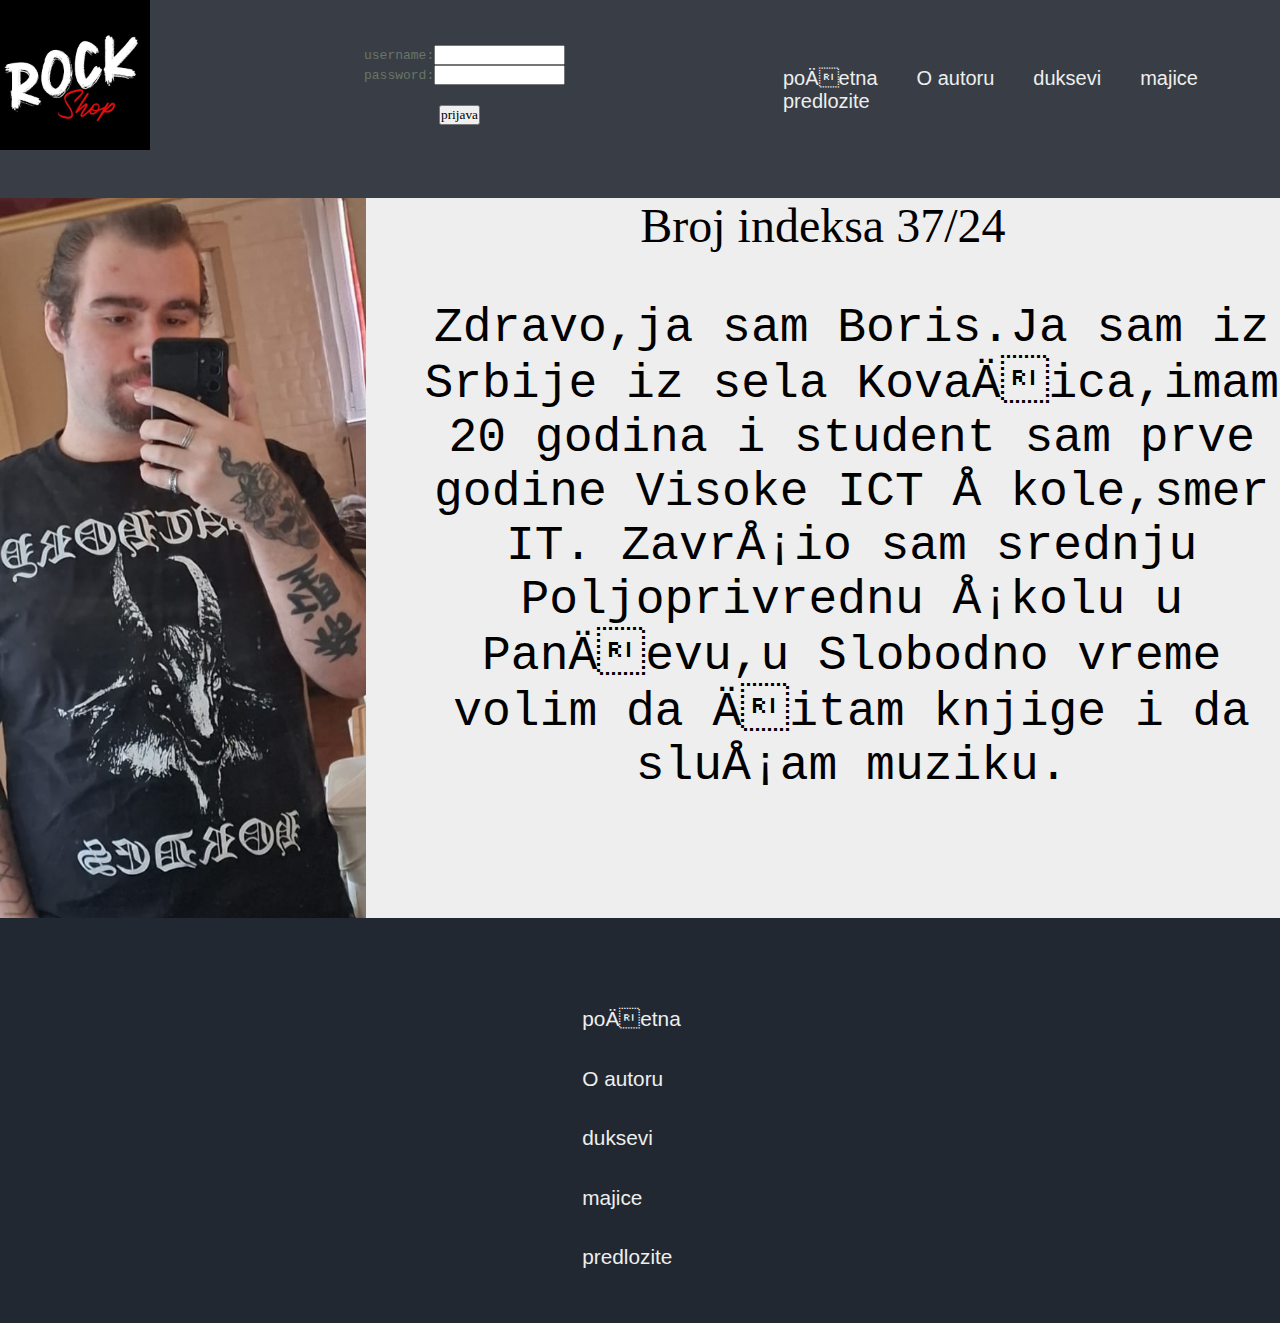
<file: oautoru.html>
<!DOCTYPE html>
<html>
		<head>
            <meta name="viewport" content="width=device-width, initial-scale=1.0">
			<link rel="stylesheet" href="cssdrugi.css"/>
			<title>O autoru</title>
			<link rel="preconnect" href="https://fonts.googleapis.com">
			<link rel="preconnect" href="https://fonts.gstatic.com" crossorigin>
			<link href="https://fonts.googleapis.com/css2?family=DynaPuff:wght@400..700&family=Karla:ital,wght@0,200..800;1,200..800&family=Tinos:ital,wght@0,400;0,700;1,400;1,700&display=swap" rel="stylesheet">
			<link rel="shortcut icon" href="music.ico"/>
			<link rel="stylesheet" href="https://cdnjs.cloudflare.com/ajax/libs/font-awesome/6.6.0/css/all.min.css" integrity="sha512-Kc323vGBEqzTmouAECnVceyQqyqdsSiqLQISBL29aUW4U/M7pSPA/gEUZQqv1cwx4OnYxTxve5UMg5GT6L4JJg==" crossorigin="anonymous" referrerpolicy="no-referrer" />
			<meta charset="UTF'8"/>
		</head>
		
		<Body>
		<div id="okvir">
			<div id="header">
				<div id="meni">
					<ul>
						<li><a href="index.html"/>početna</a></li>
                        <li><a href="oautoru.html"/>O autoru</a></li>					
						<li><a href="duksevi.html"/>duksevi</a></li>
						<li><a href="majice.html"/>majice</a></li>
						<li><a href="predlozite.html"/>predlozite</a></li>
					</ul>
					
				</div>
					<div id="logo">
                        <a href="index.html"><img src="images/rockshop.png" height="150vh"></a>
				    </div>
					<div id="login">
					<form>
					<p>username:<input type="text" id="username" size="15" name="username"><br/>
						password:<input type="password" id="password" size="15" name="pass">
					</p>
					<p class="prijava"><input type="submit" size="3"value="prijava"</p>
					</form>
					</div>
					<div class="cleaner"></div>
			</div>
					
						
					
					
					
					</div>

					<div class="sredina">
                        
                        
                        <div class="omeni">
							<div class="drzaczasve">
								<div class="slikamene">

								</div>
								<div class="omeni2">
									<h2>Broj indeksa 37/24</h2>
									<p>Zdravo,ja sam Boris.Ja sam iz Srbije iz sela Kovačica,imam 20 godina i student sam prve godine Visoke ICT Škole,smer IT.
										Završio sam srednju Poljoprivrednu školu u Pančevu,u Slobodno vreme volim da čitam knjige i da slušam muziku.
									</p>
								</div>
							</div>
                        </div>
						
					
					<div class="footer">
						<div class="meni1">
							<ul>
								<li><a href="index.html"/>početna</a></li>
								<li><a href="oautoru.html"/>O autoru</a></li>
								<li><a href="duksevi.html"/>duksevi</a></li>
								<li><a href="majice.html"/>majice</a></li>
								<li><a href="predlozite.html"/>predlozite</a></li>
							</ul>
						</div>
					</div>
			</div>
		</div>
		</Body>
</html>
</file>
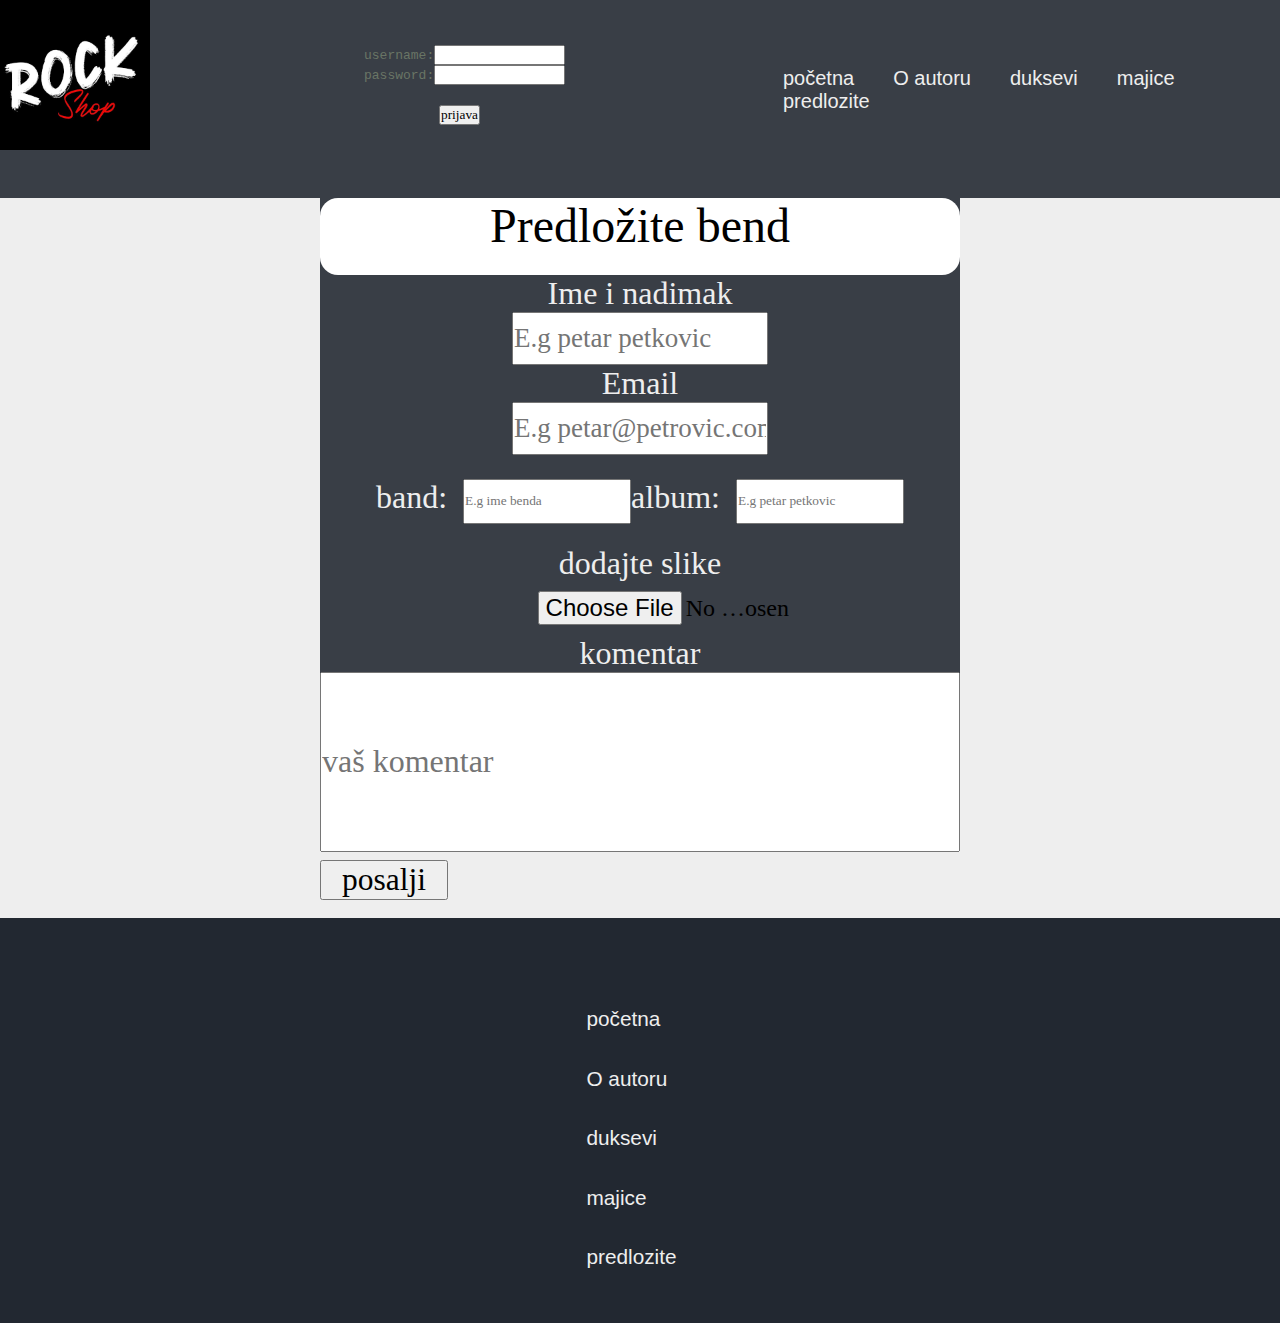
<file: predlozite.html>
<!DOCTYPE html>
<html>
		<head>
            <meta name="viewport" content="width=device-width, initial-scale=1.0">
			<link rel="stylesheet" href="cssdrugi.css"/>
			<title>Predložite Bend</title>
			<link rel="preconnect" href="https://fonts.googleapis.com">
			<link rel="preconnect" href="https://fonts.gstatic.com" crossorigin>
			<link href="https://fonts.googleapis.com/css2?family=DynaPuff:wght@400..700&family=Karla:ital,wght@0,200..800;1,200..800&family=Tinos:ital,wght@0,400;0,700;1,400;1,700&display=swap" rel="stylesheet">
			<link rel="shortcut icon" href="music.ico"/>
			<link rel="stylesheet" href="https://cdnjs.cloudflare.com/ajax/libs/font-awesome/6.6.0/css/all.min.css" integrity="sha512-Kc323vGBEqzTmouAECnVceyQqyqdsSiqLQISBL29aUW4U/M7pSPA/gEUZQqv1cwx4OnYxTxve5UMg5GT6L4JJg==" crossorigin="anonymous" referrerpolicy="no-referrer" />
			<meta charset="UTF-8"/>
		</head>
		
		<Body>
		<div id="okvir">
			<div id="header">
				<div id="meni">
					<ul>
						<li><a href="index.html"/>početna</a></li>
                        <li><a href="oautoru.html"/>O autoru</a></li>						
						<li><a href="duksevi.html"/>duksevi</a></li>
						<li><a href="majice.html"/>majice</a></li>
						<li><a href="predlozite.html"/>predlozite</a></li>
					</ul>
					
				</div>
					<div id="logo">
                        <a href="index.html"><img src="images/rockshop.png" height="150vh"></a>
				    </div>
					<div id="login">
					<form>
					<p>username:<input type="text" id="username" size="15" name="username"><br/>
						password:<input type="password" id="password" size="15" name="pass">
					</p>
					<p class="prijava"><input type="submit" size="3"value="prijava"</p>
					</form>
					</div>
					<div class="cleaner"></div>
			</div>
					
					</div>

					<div class="sredina">
                        <div class="forma">
							<div class="zaformu1">
								<div class="naslov1">
									<h2>Predložite bend</h2>
								</div>
								<div class="zaformu2">
									<form action="predlozite.php">
										<div class="imeinadimak">
											<label for="name-1">Ime i nadimak</label>
											<input type="text" placeholder="E.g petar petkovic" id="name-1">
									</div>
									<div class="imeinadimak">
										<label for="name-2">Email</label>
										<input type="email" placeholder="E.g petar@petrovic.com" id="name-2">
								</div>
								<div class="imeinadimak1">
									<label for="name-3">band:</label>
									<input type="text" placeholder="E.g ime benda" id="name-3">
									<label for="name-1">album:</label>
									<input type="text" placeholder="E.g petar petkovic" id="name-1">
								</div>
								<div class="imeinadimak2">
									<label for="name-3">dodajte slike</label>
									<input type="file" id="name-3"/>
								
								</div>
								<div class="imeinadimak3">
									<label for="name-4">komentar</label>
									<input type="text" placeholder="vaš komentar"/>
								</div>
								<input type="button" id="button2" name="button2" value="posalji">

									</form>
								</div>
							</div>
                        </div>
                       
						    
					</div>
					<div class="footer">
						<div class="meni1">
							<ul>
								<li><a href="index.html"/>početna</a></li>
								<li><a href="oautoru.html"/>O autoru</a></li>
								<li><a href="duksevi.html"/>duksevi</a></li>
								<li><a href="majice.html"/>majice</a></li>
								<li><a href="predlozite.html"/>predlozite</a></li>
							</ul>
						</div>
					</div>
		</div>
		</Body>
</html>
</file>
<file: cssdrugi.css>
*{
	margin:0px;
	padding:0px;
	font-family: "Tinos", serif;
	font-weight: 400;
	font-style: normal;
	box-sizing: border-box;
}
#okvir
{
	width:100%;
	height:100%;
	
}

#header
{
	width:100%;
	height: 22vh;
	background-color:#393E46;
	display: flex;
	justify-content:flex-end;
	flex-direction: row-reverse;

}

#meni
{
	
	width:40vw;	
	height:20vh;
	display:flex;
	justify-content:center;
	align-items:center;
	margin-left: auto;
}

#meni ul li
{
	display:inline;
	font-size:20px;
	margin-right:20px;
	padding-left:15px;
	padding-bottom:15px;
	list-style-type:none;
}

#meni ul li a{
	text-decoration:none;
	font-family:arial;
	color:#EEEEEE;
	position: relative;

}

#meni ul li a:hover
{
	color:#F6FCDF;
	transform: scale(120%);
	font-size:2rem;
	transition-duration: 1s;
}

#meni ul li a::after
{
	content: '';
	width: 0px;
	height: 5px;
	background:linear-gradient(to right,#393E46,#222831,#EEEEEE,#EEEEEE);
	top:100%;
	left:0;
	transition: 100ms;
	border-radius: 100vw;
	position: absolute;
}

#meni ul li:hover a::after
{
	width: 100%;
	transition: translateX(100%);
}

#logo 
{
	width:25vh;
	height:20vh;
	position: absolute;
	
	
}

#login
{
	width:50vh;
	margin-left:95vh;
	padding-top:45px;
	position: absolute;
	left:-31em
}


p
{
	font-size:30px;
	font-family:'Courier New', Courier, monospace;
	color:black;
	padding-left:6.410256410256411vh;
}

.cleaner
{
	clear:both;
}

#login form p
{
	font-size:13px;
	margin-bottom:20px;
	padding-left:5px;
	color: #697565;
}

#login form
{
	padding-bottom:10px;
	display:flex;
	justify-content:center;
	display:inline;
	padding-right:10px;
}

.prijava
{
	margin-bottom:30px;
	display:inline;
	margin-left:75px;
	
}

#navigacija
{
	width:100%;
	height:10vh;
	display:flex;
	flex-direction: row;
	background-color:#222831;
	justify-content: space-evenly;
	
}


#search
{
	width:60vh;
	height:10vh;
	display: flex;
	justify-content: center;
	align-items: center;

	

}

#korpa
{
	width:50vh;
	height:10vh;
	display: flex;
	justify-content: center;
	align-items: center;
	

}


#sredina
{
	background-color:#393E46;
	width:100%;
	display: flex;
	flex-direction: row-reverse;
}


.bendovi
{
	width: 25vh;
	height: 70vh;
	padding-left:15px;
	font-family: "Karla", sans-serif;
	background-color:#393E46;
	display: flex;
	flex-direction: column;
	border-radius: 6vh;

	
}
.bendovi label{
	font-size: 1.3rem;
}

.bendovi ul
{
	list-style-type:none;
	font-size:1.5rem;
	color: white;
	padding-top: 2.5vh;
	
}
.bendovi li{
	padding-top: 1vh;
	font-size: 1.5rem;
}

.bendovi h3{
	color: white;
}

.drzaczamajice
{
	width: 100%;
	background-color:#393E46;

}

.drzaczadukseve
{
	width: 100%;
	background-color:#393E46;
	

	
}

.omeni
{
	width: 100%;
	height: 80vh;
	background-color:blue;	
}


.drzaczaiduksericemajice
{
	width: 100%;
	background-color:#16df16;
	
}

.sredina
{
	width: 100%;
	height: 80vh;
	background-color:#222831;
}

.zaprvired
{
	width:100%;
	height:10vh;
	background-color:#222831;
	
	
}

.naslov1
{
	width: 100%;
	height: 8.5vh;
	/*background-color:#31511E;*/
	display: flex;
	justify-content:space-around;
	border-radius: 2vh;
	flex-grow: 2;
}

.naslov1 h2
{
	font-size:3em;
	background-color:white;
	flex-grow:1;
	display: flex;
	justify-content:space-around;
	color:black;
	border-radius: 2vh;
}

.dropdownlist{
	width:20%;
	height:8.5vh;
	/*background-color:#1E201E;*/
	display: flex;
	flex-grow: 0;
	
	
}

select{
	width:100%;
	height:8.5vh;
	display: flex;
	font-size: 2em;
	border-radius: 2vh;
}


.accept1{
	width:35vh;
	height:30vh;
	/*background-color:#393E46;*/
	background-image:url("images/accept1.jpg");
	background-position: top;
	background-repeat: no-repeat;
	background-size: 21vh;
	border-radius: 3vh;
}

.accept1 a{
	text-decoration: none;
	color:#1E201E;
	display: flex;
	flex-direction: column;
	display: flex;
	align-items: center;
	border-radius: 3vh;
}

.accept1 li{
	text-decoration: none;
	list-style-type: none;
}

.duks1{
	width:35vh;
	height:30vh;
	/*background-color:#393E46;*/
	background-image:url("images/acdcduks1.jpg");
	background-position: top;
	background-repeat: no-repeat;
	background-size: 21vh;
	border-radius: 3vh;
}

.duks2{
	width:35vh;
	height:30vh;
	/*background-color:#393E46;*/
	background-image:url("images/acdcduks2.jpg");
	background-position: top;
	background-repeat: no-repeat;
	background-size: 21vh;
	border-radius: 3vh;
}

.duks3{
	width:35vh;
	height:30vh;
	/*background-color:#393E46;*/
	background-image:url("images/acdcduks3.jpg");
	background-position: top;
	background-repeat: no-repeat;
	background-size: 21vh;
	border-radius: 3vh;
}

.duks4{
	width:35vh;
	height:30vh;
	/*background-color:#393E46;*/
	background-image:url("images/acdcduks4\,jpg.jpg");
	background-position: top;
	background-repeat: no-repeat;
	background-size: 21vh;
	border-radius: 3vh;
}

.duks5{
	width:35vh;
	height:30vh;
	/*background-color:#393E46;*/
	background-image:url("images/acdcduks6.jpg");
	background-position: top;
	background-repeat: no-repeat;
	background-size: 21vh;
	border-radius: 3vh;
}

.duks5 a{
	text-decoration: none;
	color:#F6FCDF;
	display: flex;
	flex-direction: column;
	display: flex;
	align-items: center;
	border-radius: 3vh;
}

.duks5 li{
	text-decoration: none;
	list-style-type: none;
}

.duks4 a{
	text-decoration: none;
	color:#F6FCDF;
	display: flex;
	flex-direction: column;
	display: flex;
	align-items: center;
	border-radius: 3vh;
}

.duks4 li{
	text-decoration: none;
	list-style-type: none;
}

.duks3 a{
	text-decoration: none;
	color:#F6FCDF;
	display: flex;
	flex-direction: column;
	display: flex;
	align-items: center;
	border-radius: 3vh;
}

.duks3 li{
	text-decoration: none;
	list-style-type: none;
}

.duks2 a{
	text-decoration: none;
	color:#F6FCDF;
	display: flex;
	flex-direction: column;
	display: flex;
	align-items: center;
	border-radius: 3vh;
}

.duks2 li{
	text-decoration: none;
	list-style-type: none;
}

.duks1 a{
	text-decoration: none;
	color:#F6FCDF;
	display: flex;
	flex-direction: column;
	display: flex;
	align-items: center;
	border-radius: 3vh;
}

.duks1 li{
	text-decoration: none;
	list-style-type: none;
}

.prvamajica{
	width:35vh;
	height:30vh;
	/*background-color:#393E46;*/
	background-image:url("images/acdc.jpg");
	background-position: top;
	background-repeat: no-repeat;
	background-size: 21vh;
	border-radius: 3vh;
}

.drugamajica{
	width:35vh;
	height:30vh;
	/*background-color:#393E46;*/
	background-image:url("images/acdc2.jpg");
	background-position: top;
	background-repeat: no-repeat;
	background-size: 21vh;
	border-radius: 3vh;
}

.trecamajica{
	width:35vh;
	height:30vh;
	/*background-color:#393E46;*/
	background-image:url("images/acdc3.jpg");
	background-position: top;
	background-repeat: no-repeat;
	background-size: 21vh;
	border-radius: 3vh;
}

.cetvrtamajica{
	width:35vh;
	height:30vh;
	/*background-color:#393E46;*/
	background-image:url("images/acdc4.jpg");
	background-position: top;
	background-repeat: no-repeat;
	background-size: 21vh;
	border-radius: 3vh;
}

.petamajica{
	width:35vh;
	height:30vh;
	/*background-color:#393E46;*/
	background-image:url("images/acdc5.jpg");
	background-position: top;
	background-repeat: no-repeat;
	background-size: 21vh;
	border-radius: 3vh;
}

.petamajica a{
	text-decoration: none;
	color:#F6FCDF;
	display: flex;
	flex-direction: column;
	display: flex;
	align-items: center;
	border-radius: 3vh;
}

.petamajica li{
	text-decoration: none;
	list-style-type: none;
}


.cetvrtamajica a{
	text-decoration: none;
	color:#F6FCDF;
	display: flex;
	flex-direction: column;
	display: flex;
	align-items: center;
	border-radius: 3vh;
}

.cetvrtamajica li{
	text-decoration: none;
	list-style-type: none;
}



.trecamajica a{
	text-decoration: none;
	color:#F6FCDF;
	display: flex;
	flex-direction: column;
	display: flex;
	align-items: center;
	border-radius: 3vh;
}

.trecamajica li{
	text-decoration: none;
	list-style-type: none;
}

.drugamajica a{
	text-decoration: none;
	color:#F6FCDF;
	display: flex;
	flex-direction: column;
	display: flex;
	align-items: center;
	border-radius: 3vh;
}

.drugamajica li{
	text-decoration: none;
	list-style-type: none;
}

.prvamajica a{
	text-decoration: none;
	color:#F6FCDF;
	display: flex;
	flex-direction: column;
	display: flex;
	align-items: center;
	border-radius: 3vh;
	
}


.prvamajica li{
	text-decoration: none;
	list-style-type: none;
}

.zanaslov{
	margin-top:12.4rem;
	text-align: center;
	border-radius: 3vh;
	
}
.zanaslov a{
	color:#F6FCDF;
	font-size:0.8rem;
}
.zacenu a{
	color:#F6FCDF;
	font-size:0.8rem;
}
.zanaslov1 a{
	color: #F6FCDF;
	font-size:0.8rem;
}
.zacenu1 a{
	color:#F6FCDF;
	font-size:0.8rem;
}

.zanaslov1{
	margin-top: 10em;
	text-align: center;
}
.zanaslov{
	margin-top: 10em;
}

.accept2{
	width:35vh;
	height:30vh;
	/*background-color:#393E46;*/
	background-image:url("images/accept2.jpg");
	background-position: top;
	background-repeat: no-repeat;
	background-size: 22vh;
	border-radius: 3vh;
}
.accept2 a{
	text-decoration: none;
	color:#F6FCDF;
	display: flex;
	flex-direction: column;
	display: flex;
	align-items: center;
	border-radius: 3vh;
}
.accept2 li{
	text-decoration: none;
	list-style-type: none;
}
.accept3{
	width:35vh;
	height:30vh;
	/*background-color:#393E46;*/
	background-image:url("images/accept3.jpg");
	background-position: top;
	background-repeat: no-repeat;
	background-size: 22vh;
	border-radius: 3vh;
}
.accept3 a{
	text-decoration: none;
	color:#F6FCDF;
	display: flex;
	flex-direction: column;
	display: flex;
	align-items: center;
	border-radius: 3vh;
}
.accept3 li{
	text-decoration: none;
	list-style-type: none;
}
.accept4{
	width:35vh;
	height:30vh;
	/*background-color:#393E46;*/
	background-image:url("images/accept4.jpg");
	background-position: top;
	background-repeat: no-repeat;
	background-size: 22vh;
	border-radius: 3vh;
}
.accept4 a{
	text-decoration: none;
	color:#F6FCDF;
	display: flex;
	flex-direction: column;
	display: flex;
	align-items: center;
	border-radius: 3vh;
}
.accept4 li{
	text-decoration: none;
	list-style-type: none;
}
.accept5{
	width:35vh;
	height:30vh;
	/*background-color:#393E46;*/
	background-image:url("images/accept5.jpg");
	background-position: top;
	background-repeat: no-repeat;
	background-size: 22vh;
	border-radius: 3vh;
}
.accept5 a{
	text-decoration: none;
	color:#F6FCDF;
	display: flex;
	flex-direction: column;
	display: flex;
	align-items: center;
	border-radius: 3vh;
}
.accept5 li{
	text-decoration: none;
	list-style-type: none;
}

.amon1{
	width:35vh;
	height:30vh;
	/*background-color:#393E46;*/
	background-image:url("images/amonamarthraven.jpg");
	background-position: top;
	background-repeat: no-repeat;
	background-size: 22vh;
	border-radius: 3vh;
}
.amon1 a{
	text-decoration: none;
	color:#F6FCDF;
	display: flex;
	flex-direction: column;
	display: flex;
	align-items: center;
	border-radius: 3vh;
}
.amon1 li{
	text-decoration: none;
	list-style-type: none;
}
.amon2{
	width:35vh;
	height:30vh;
	/*background-color:#393E46;*/
	background-image:url("images/amonamarthheidrun.jpg");
	background-position: top;
	background-repeat: no-repeat;
	background-size: 22vh;
	border-radius: 3vh;
}
.amon2 a{
	text-decoration: none;
	color:#F6FCDF;
	display: flex;
	flex-direction: column;
	display: flex;
	align-items: center;
	border-radius: 3vh;
}
.amon2 li{
	text-decoration: none;
	list-style-type: none;
}
.amon3{
	width:35vh;
	height:30vh;
	/*background-color:#393E46;*/
	background-image:url("images/amonamarthberserker.jpg");
	background-position: top;
	background-repeat: no-repeat;
	background-size: 22vh;
	border-radius: 3vh;
}
.amon3 a{
	text-decoration: none;
	color:#F6FCDF;
	display: flex;
	flex-direction: column;
	display: flex;
	align-items: center;
	border-radius: 3vh;
}
.amon3 li{
	text-decoration: none;
	list-style-type: none;
}
.amon4{
	width:35vh;
	height:30vh;
	/*background-color:#393E46;*/
	background-image:url("images/amonamarthskull.jpg");
	background-position: top;
	background-repeat: no-repeat;
	background-size: 22vh;
	border-radius: 3vh;
}
.amon4 a{
	text-decoration: none;
	color:#F6FCDF;
	display: flex;
	flex-direction: column;
	display: flex;
	align-items: center;
	border-radius: 3vh;
}
.amon4 li{
	text-decoration: none;
	list-style-type: none;
}
.amon5{
	width:35vh;
	height:30vh;
	/*background-color:#393E46;*/
	background-image:url("images/amonamarthsurtur.jpg");
	background-position: top;
	background-repeat: no-repeat;
	background-size: 22vh;
	border-radius: 3vh;
}
.amon5 a{
	text-decoration: none;
	color:#F6FCDF;
	display: flex;
	flex-direction: column;
	display: flex;
	align-items: center;
	border-radius: 3vh;
}
.amon5 li{
	text-decoration: none;
	list-style-type: none;
}

.amon6{
	width:35vh;
	height:30vh;
	/*background-color:#393E46;*/
	background-image:url("images/amonamarthduks1.jpg");
	background-position: top;
	background-repeat: no-repeat;
	background-size: 22vh;
	border-radius: 3vh;
}
.amon6 a{
	text-decoration: none;
	color:#F6FCDF;
	display: flex;
	flex-direction: column;
	display: flex;
	align-items: center;
	border-radius: 3vh;
}
.amon6 li{
	text-decoration: none;
	list-style-type: none;
}
.amon7{
	width:35vh;
	height:30vh;
	/*background-color:#393E46;*/
	background-image:url("images/amonduks2.jpg");
	background-position: top;
	background-repeat: no-repeat;
	background-size: 22vh;
	border-radius: 3vh;
}
.amon7 a{
	text-decoration: none;
	color:#F6FCDF;
	display: flex;
	flex-direction: column;
	display: flex;
	align-items: center;
	border-radius: 3vh;
}
.amon7 li{
	text-decoration: none;
	list-style-type: none;
}
.amon8{
	width:35vh;
	height:30vh;
	/*background-color:#393E46;*/
	background-image:url("images/amonduks3.jpg");
	background-position: top;
	background-repeat: no-repeat;
	background-size: 22vh;
	border-radius: 3vh;
}
.amon8 a{
	text-decoration: none;
	color:#F6FCDF;
	display: flex;
	flex-direction: column;
	display: flex;
	align-items: center;
	border-radius: 3vh;
}
.amon8 li{
	text-decoration: none;
	list-style-type: none;
}
.archenemy1{
	width:35vh;
	height:30vh;
	/*background-color:#393E46;*/
	background-image:url("images/archenemy1.jpg");
	background-position: top;
	background-repeat: no-repeat;
	background-size: 22vh;
	border-radius: 3vh;
}
.archenemy1 a{
	text-decoration: none;
	color:#F6FCDF;
	display: flex;
	flex-direction: column;
	display: flex;
	align-items: center;
	border-radius: 3vh;
}
.archenemy1 li{
	text-decoration: none;
	list-style-type: none;
}
.archenemy2{
	width:35vh;
	height:30vh;
	/*background-color:#393E46;*/
	background-image:url("images/archenemy2.jpg");
	background-position: top;
	background-repeat: no-repeat;
	background-size: 22vh;
	border-radius: 3vh;
}
.archenemy2 a{
	text-decoration: none;
	color:#F6FCDF;
	display: flex;
	flex-direction: column;
	display: flex;
	align-items: center;
	border-radius: 3vh;
}
.archenemy2 li{
	text-decoration: none;
	list-style-type: none;
}

.archenemy3{
	width:35vh;
	height:30vh;
	/*background-color:#393E46;*/
	background-image:url("images/archenemy3.jpg");
	background-position: top;
	background-repeat: no-repeat;
	background-size: 22vh;
	border-radius: 3vh;
}
.archenemy3 a{
	text-decoration: none;
	color:#F6FCDF;
	display: flex;
	flex-direction: column;
	display: flex;
	align-items: center;
	border-radius: 3vh;
}
.archenemy3 li{
	text-decoration: none;
	list-style-type: none;
}
.archenemy4{
	width:35vh;
	height:30vh;
	/*background-color:#393E46;*/
	background-image:url("images/archenemy4.jpg");
	background-position: top;
	background-repeat: no-repeat;
	background-size: 22vh;
	border-radius: 3vh;
}
.archenemy4 a{
	text-decoration: none;
	color:#F6FCDF;
	display: flex;
	flex-direction: column;
	display: flex;
	align-items: center;
	border-radius: 3vh;
}
.archenemy4 li{
	text-decoration: none;
	list-style-type: none;
}
.bathory1{
	width:35vh;
	height:30vh;
	/*background-color:#393E46;*/
	background-image:url("images/bathory1.jpg");
	background-position: top;
	background-repeat: no-repeat;
	background-size: 22vh;
	border-radius: 3vh;
}
.bathory1 a{
	text-decoration: none;
	color:#F6FCDF;
	display: flex;
	flex-direction: column;
	display: flex;
	align-items: center;
	border-radius: 3vh;
}
.bathory1 li{
	text-decoration: none;
	list-style-type: none;
}
.bathory2{
	width:35vh;
	height:30vh;
	/*background-color:#393E46;*/
	background-image:url("images/bathory2.jpg");
	background-position: top;
	background-repeat: no-repeat;
	background-size: 22vh;
	border-radius: 3vh;
}
.bathory2 a{
	text-decoration: none;
	color:#F6FCDF;
	display: flex;
	flex-direction: column;
	display: flex;
	align-items: center;
	border-radius: 3vh;
}
.bathory2 li{
	text-decoration: none;
	list-style-type: none;
}
.cannibalcorpse1{
	width:35vh;
	height:30vh;
	/*background-color:#393E46;*/
	background-image:url("images/cannibalcorpse1.jpg");
	background-position: top;
	background-repeat: no-repeat;
	background-size: 22vh;
	border-radius: 3vh;
}
.cannibalcorpse1 a{
	text-decoration: none;
	color:#F6FCDF;
	display: flex;
	flex-direction: column;
	display: flex;
	align-items: center;
	border-radius: 3vh;
}
.cannibalcorpse1 li{
	text-decoration: none;
	list-style-type: none;
}
.zaduksimajice{
	width:100%;
	height:30vh;
	/*background-color:#222831;*/
	display: flex;
	flex-direction: row;
	margin-top: 1vh;
	gap: 3vh;
}
.searchform{
	width: 30vw;
	height: 5vw;
	display: flex;
	justify-content: center;
}
.searchform form input{
	width: 20vw;
	height: 2vw;
	font-size: 1.5rem;
}
button{
	width: 2vw;
	height: 2vw;
	border-radius: 3vh;
}
.searchform form{
	display: flex;
	justify-content: center;
	align-items: center;
}
.cart-contents{
	color: white;
	font-size: 2.5rem;
}
a{
	text-decoration: none;
}
.cannibalcorpse2{
	width:35vh;
	height:30vh;
	/*background-color:#393E46;*/
	background-image:url("images/cannibalcorpse2.jpg");
	background-position: top;
	background-repeat: no-repeat;
	background-size: 22vh;
	border-radius: 3vh;
}
.cannibalcorpse2 a{
	text-decoration: none;
	color:#F6FCDF;
	display: flex;
	flex-direction: column;
	display: flex;
	align-items: center;
	border-radius: 3vh;
}
.cannibalcorpse2 li{
	text-decoration: none;
	list-style-type: none;
}
.cannibalcorpse3{
	width:35vh;
	height:30vh;
	/*background-color:#393E46;*/
	background-image:url("images/cannibalcorpse3.jpg");
	background-position: top;
	background-repeat: no-repeat;
	background-size: 22vh;
	border-radius: 3vh;
}
.cannibalcorpse3 a{
	text-decoration: none;
	color:#F6FCDF;
	display: flex;
	flex-direction: column;
	display: flex;
	align-items: center;
	border-radius: 3vh;
}
.cannibalcorpse3 li{
	text-decoration: none;
	list-style-type: none;
}
.cannibalcorpse4{
	width:35vh;
	height:30vh;
	/*background-color:#393E46;*/
	background-image:url("images/cannibalcorpse4.jpg");
	background-position: top;
	background-repeat: no-repeat;
	background-size: 22vh;
	border-radius: 3vh;
}
.cannibalcorpse4 a{
	text-decoration: none;
	color:#F6FCDF;
	display: flex;
	flex-direction: column;
	display: flex;
	align-items: center;
	border-radius: 3vh;
}
.cannibalcorpse4 li{
	text-decoration: none;
	list-style-type: none;
}
.death1{
	width:35vh;
	height:30vh;
	/*background-color:#393E46;*/
	background-image:url("images/death1.jpeg");
	background-position: top;
	background-repeat: no-repeat;
	background-size: 22vh;
	border-radius: 3vh;
}
.death1 a{
	text-decoration: none;
	color:#F6FCDF;
	display: flex;
	flex-direction: column;
	display: flex;
	align-items: center;
	border-radius: 3vh;
}
.death1 li{
	text-decoration: none;
	list-style-type: none;
}
.death2{
	width:35vh;
	height:30vh;
	/*background-color:#393E46;*/
	background-image:url("images/death2.jpg");
	background-position: top;
	background-repeat: no-repeat;
	background-size: 22vh;
	border-radius: 3vh;
}
.death2 a{
	text-decoration: none;
	color:#F6FCDF;
	display: flex;
	flex-direction: column;
	display: flex;
	align-items: center;
	border-radius: 3vh;
}
.death2 li{
	text-decoration: none;
	list-style-type: none;
}
.death3{
	width:35vh;
	height:30vh;
	/*background-color:#393E46;*/
	background-image:url("images/death3.jpg");
	background-position: top;
	background-repeat: no-repeat;
	background-size: 22vh;
	border-radius: 3vh;
}
.death3 a{
	text-decoration: none;
	color:#F6FCDF;
	display: flex;
	flex-direction: column;
	display: flex;
	align-items: center;
	border-radius: 3vh;
}
.death3 li{
	text-decoration: none;
	list-style-type: none;
}
.death4{
	width:35vh;
	height:30vh;
	/*background-color:#393E46;*/
	background-image:url("images/death4.jpg");
	background-position: top;
	background-repeat: no-repeat;
	background-size: 22vh;
	border-radius: 3vh;
}
.death4 a{
	text-decoration: none;
	color:#F6FCDF;
	display: flex;
	flex-direction: column;
	display: flex;
	align-items: center;
	border-radius: 3vh;
}
.death4 li{
	text-decoration: none;
	list-style-type: none;
}
.death5{
	width:35vh;
	height:30vh;
	/*background-color:#393E46;*/
	background-image:url("images/death5.jpg");
	background-position: top;
	background-repeat: no-repeat;
	background-size: 22vh;
	border-radius: 3vh;
}
.death5 a{
	text-decoration: none;
	color:#F6FCDF;
	display: flex;
	flex-direction: column;
	display: flex;
	align-items: center;
	border-radius: 3vh;
}
.death5 li{
	text-decoration: none;
	list-style-type: none;
}
.death6{
	width:35vh;
	height:30vh;
	/*background-color:#393E46;*/
	background-image:url("images/death6.jpg");
	background-position: top;
	background-repeat: no-repeat;
	background-size: 22vh;
	border-radius: 3vh;
}
.death6 a{
	text-decoration: none;
	color:#F6FCDF;
	display: flex;
	flex-direction: column;
	display: flex;
	align-items: center;
	border-radius: 3vh;
}
.death6 li{
	text-decoration: none;
	list-style-type: none;
}
.death7{
	width:35vh;
	height:30vh;
	/*background-color:#393E46;*/
	background-image:url("images/death7.jpg");
	background-position: top;
	background-repeat: no-repeat;
	background-size: 22vh;
	border-radius: 3vh;
}
.death7 a{
	text-decoration: none;
	color:#F6FCDF;
	display: flex;
	flex-direction: column;
	display: flex;
	align-items: center;
	border-radius: 3vh;
}
.death7 li{
	text-decoration: none;
	list-style-type: none;
}
.disturbedmaja1{
	width:35vh;
	height:30vh;
	/*background-color:#393E46;*/
	background-image:url("images/distrurbedmaja1.jpeg");
	background-position: top;
	background-repeat: no-repeat;
	background-size: 22vh;
	border-radius: 3vh;
}
.disturbedmaja1 a{
	text-decoration: none;
	color:#F6FCDF;
	display: flex;
	flex-direction: column;
	display: flex;
	align-items: center;
	border-radius: 3vh;
}
.disturbedmaja1 li{
	text-decoration: none;
	list-style-type: none;
}
.disturbedmaja2{
	width:35vh;
	height:30vh;
	/*background-color:#393E46;*/
	background-image:url("images/disturbedmaja2.jpg");
	background-position: top;
	background-repeat: no-repeat;
	background-size: 22vh;
	border-radius: 3vh;
}
.disturbedmaja2 a{
	text-decoration: none;
	color:#F6FCDF;
	display: flex;
	flex-direction: column;
	display: flex;
	align-items: center;
	border-radius: 3vh;
}
.disturbedmaja2 li{
	text-decoration: none;
	list-style-type: none;
}
.disturbedmaja3{
	width:35vh;
	height:30vh;
	/*background-color:#393E46;*/
	background-image:url("images/disturbedmaja3.jpeg");
	background-position: top;
	background-repeat: no-repeat;
	background-size: 22vh;
	border-radius: 3vh;
}
.disturbedmaja3 a{
	text-decoration: none;
	color:#F6FCDF;
	display: flex;
	flex-direction: column;
	display: flex;
	align-items: center;
	border-radius: 3vh;
}
.disturbedmaja3 li{
	text-decoration: none;
	list-style-type: none;
}
.disturbedmaja4{
	width:35vh;
	height:30vh;
	/*background-color:#393E46;*/
	background-image:url("images/disturbedmaja4.jpeg");
	background-position: top;
	background-repeat: no-repeat;
	background-size: 22vh;
	border-radius: 3vh;
}
.disturbedmaja4 a{
	text-decoration: none;
	color:#F6FCDF;
	display: flex;
	flex-direction: column;
	display: flex;
	align-items: center;
	border-radius: 3vh;
}
.disturbedmaja4 li{
	text-decoration: none;
	list-style-type: none;
}
.disturbedmaja5{
	width:35vh;
	height:30vh;
	/*background-color:#393E46;*/
	background-image:url("images/disturbedmaja5.jpg");
	background-position: top;
	background-repeat: no-repeat;
	background-size: 22vh;
	border-radius: 3vh;
}
.disturbedmaja5 a{
	text-decoration: none;
	color:#F6FCDF;
	display: flex;
	flex-direction: column;
	display: flex;
	align-items: center;
	border-radius: 3vh;
}
.disturbedmaja5 li{
	text-decoration: none;
	list-style-type: none;
}
.disturbedduks1{
	width:35vh;
	height:30vh;
	/*background-color:#393E46;*/
	background-image:url("images/disturbedduks1.jpeg");
	background-position: top;
	background-repeat: no-repeat;
	background-size: 22vh;
	border-radius: 3vh;
}
.disturbedduks1 a{
	text-decoration: none;
	color:#F6FCDF;
	display: flex;
	flex-direction: column;
	display: flex;
	align-items: center;
	border-radius: 3vh;
}
.disturbedduks1 li{
	text-decoration: none;
	list-style-type: none;
}
.disturbedduks2{
	width:35vh;
	height:30vh;
	/*background-color:#393E46;*/
	background-image:url("images/disturbedduks2.jpg");
	background-position: top;
	background-repeat: no-repeat;
	background-size: 22vh;
	border-radius: 3vh;
}
.disturbedduks2 a{
	text-decoration: none;
	color:#F6FCDF;
	display: flex;
	flex-direction: column;
	display: flex;
	align-items: center;
	border-radius: 3vh;
}
.disturbedduks2 li{
	text-decoration: none;
	list-style-type: none;
}
.disturbedduks3{
	width:35vh;
	height:30vh;
	/*background-color:#393E46;*/
	background-image:url("images/disturbedduks3.jpg");
	background-position: top;
	background-repeat: no-repeat;
	background-size: 22vh;
	border-radius: 3vh;
}
.disturbedduks3 a{
	text-decoration: none;
	color:#F6FCDF;
	display: flex;
	flex-direction: column;
	display: flex;
	align-items: center;
	border-radius: 3vh;
}
.disturbedduks3 li{
	text-decoration: none;
	list-style-type: none;
}
.velicine{
	width: 8vw;
	height: 10vh;
	background-color:#393E46;
	margin-top: 10vh;
	border-radius: 3vh;
}
.velicine li{
	padding-top: 1.5vh;
}
.deathduks1{
	width:35vh;
	height:30vh;
	/*background-color:#393E46;*/
	background-image:url("images/deathduks1.jpeg");
	background-position: top;
	background-repeat: no-repeat;
	background-size: 22vh;
	border-radius: 3vh;
}
.deathduks1 a{
	text-decoration: none;
	color:#F6FCDF;
	display: flex;
	flex-direction: column;
	display: flex;
	align-items: center;
	border-radius: 3vh;
}
.deathduks1 li{
	text-decoration: none;
	list-style-type: none;
}
.deathduks2{
	width:35vh;
	height:30vh;
	/*background-color:#393E46;*/
	background-image:url("images/deathduks2.jpg");
	background-position: top;
	background-repeat: no-repeat;
	background-size: 22vh;
	border-radius: 3vh;
}
.deathduks2 a{
	text-decoration: none;
	color:#F6FCDF;
	display: flex;
	flex-direction: column;
	display: flex;
	align-items: center;
	border-radius: 3vh;
}
.deathduks2 li{
	text-decoration: none;
	list-style-type: none;
}
.ironmaidenmajica1{
	width:35vh;
	height:30vh;
	/*background-color:#393E46;*/
	background-image:url("images/ironmainenmajica1.jpg");
	background-position: top;
	background-repeat: no-repeat;
	background-size: 22vh;
	border-radius: 3vh;
}
.ironmaidenmajica1 a{
	text-decoration: none;
	color:#F6FCDF;
	display: flex;
	flex-direction: column;
	display: flex;
	align-items: center;
	border-radius: 3vh;
	
}
.ironmaidenmajica1 li{
	text-decoration: none;
	list-style-type: none;
}
.ironmaidenmajica2{
	width:35vh;
	height:30vh;
	/*background-color:#393E46;*/
	background-image:url("images/ironmaidenmajica2.jpg");
	background-position: top;
	background-repeat: no-repeat;
	background-size: 22vh;
	border-radius: 3vh;
}
.ironmaidenmajica2 a{
	text-decoration: none;
	color:#F6FCDF;
	display: flex;
	flex-direction: column;
	display: flex;
	align-items: center;
	border-radius: 3vh;
	
}
.ironmaidenmajica2 li{
	text-decoration: none;
	list-style-type: none;
}
.ironmaidenmajica3{
	width:35vh;
	height:30vh;
	/*background-color:#393E46;*/
	background-image:url("images/ironmaidenmajica3.jpg");
	background-position: top;
	background-repeat: no-repeat;
	background-size: 22vh;
	border-radius: 3vh;
}
.ironmaidenmajica3 a{
	text-decoration: none;
	color:#F6FCDF;
	display: flex;
	flex-direction: column;
	display: flex;
	align-items: center;
	border-radius: 3vh;
	
}
.ironmaidenmajica3 li{
	text-decoration: none;
	list-style-type: none;
}
.ironmaidenmajica4{
	width:35vh;
	height:30vh;
	/*background-color:#393E46;*/
	background-image:url("images/ironmaidenmajica4.jpg");
	background-position: top;
	background-repeat: no-repeat;
	background-size: 22vh;
	border-radius: 3vh;
}
.ironmaidenmajica4 a{
	text-decoration: none;
	color:#F6FCDF;
	display: flex;
	flex-direction: column;
	display: flex;
	align-items: center;
	border-radius: 3vh;
	
}
.ironmaidenmajica4 li{
	text-decoration: none;
	list-style-type: none;
}
.ironmaidenmajica5{
	width:35vh;
	height:30vh;
	/*background-color:#393E46;*/
	background-image:url("images/ironmaidenmajica5.jpg");
	background-position: top;
	background-repeat: no-repeat;
	background-size: 22vh;
	border-radius: 3vh;
}
.ironmaidenmajica5 a{
	text-decoration: none;
	color:#F6FCDF;
	display: flex;
	flex-direction: column;
	display: flex;
	align-items: center;
	border-radius: 3vh;
	
}
.ironmaidenmajica5 li{
	text-decoration: none;
	list-style-type: none;
}
.ironmaidenmajica6{
	width:35vh;
	height:30vh;
	/*background-color:#393E46;*/
	background-image:url("images/ironmaidenmajica6.jpg");
	background-position: top;
	background-repeat: no-repeat;
	background-size: 22vh;
	border-radius: 3vh;
}
.ironmaidenmajica6 a{
	text-decoration: none;
	color:#F6FCDF;
	display: flex;
	flex-direction: column;
	display: flex;
	align-items: center;
	border-radius: 3vh;
}
.ironmaidenmajica6 li{
	text-decoration: none;
	list-style-type: none;
}
.ironmaidenmajica7{
	width:35vh;
	height:30vh;
	/*background-color:#393E46;*/
	background-image:url("images/ironmaidenmajica7.jpg");
	background-position: top;
	background-repeat: no-repeat;
	background-size: 22vh;
	border-radius: 3vh;
}
.ironmaidenmajica7 a{
	text-decoration: none;
	color:#F6FCDF;
	display: flex;
	flex-direction: column;
	display: flex;
	align-items: center;	
	border-radius: 3vh;
}
.ironmaidenmajica7 li{
	text-decoration: none;
	list-style-type: none;
}
.ironmaidenmajica8{
	width:35vh;
	height:30vh;
	/*background-color:#393E46;*/
	background-image:url("images/ironmaidenmajica8.jpg");
	background-position: top;
	background-repeat: no-repeat;
	background-size: 22vh;
	border-radius: 3vh;
}
.ironmaidenmajica8 a{
	text-decoration: none;
	color:#F6FCDF;
	display: flex;
	flex-direction: column;
	display: flex;
	align-items: center;	
	border-radius: 3vh;
}
.ironmaidenmajica8 li{
	text-decoration: none;
	list-style-type: none;
}
.ironmaidenduks1{
	width:35vh;
	height:30vh;
	/*background-color:#393E46;*/
	background-image:url("images/ironmaidenduks1.jpeg");
	background-position: top;
	background-repeat: no-repeat;
	background-size: 22vh;
	border-radius: 3vh;
}
.ironmaidenduks1 a{
	text-decoration: none;
	color:#F6FCDF;
	display: flex;
	flex-direction: column;
	align-items: center;
	border-radius: 3vh;
}
.ironmaidenduks1 li{
	text-decoration: none;
	list-style-type: none;
}
.ironmaidenduks2{
	width:35vh;
	height:30vh;
	/*background-color:#393E46;*/
	background-image:url("images/ironmaidenduks2.jpg");
	background-position: top;
	background-repeat: no-repeat;
	background-size: 22vh;
	border-radius: 3vh;
}
.ironmaidenduks2 a{
	text-decoration: none;
	color:#F6FCDF;
	display: flex;
	flex-direction: column;
	display: flex;
	align-items: center;
	border-radius: 3vh;
}
.ironmaidenduks2 li{
	text-decoration: none;
	list-style-type: none;
}
.ironmaidenduks3{
	width:35vh;
	height:30vh;
	/*background-color:#393E46;*/
	background-image:url("images/ironmaidenduks3.jpg");
	background-position: top;
	background-repeat: no-repeat;
	background-size: 22vh;
	border-radius: 3vh;
}
.ironmaidenduks3 a{
	text-decoration: none;
	color:#F6FCDF;
	display: flex;
	flex-direction: column;
	align-items: center;
	border-radius: 3vh;
}
.ironmaidenduks3 li{
	text-decoration: none;
	list-style-type: none;
}
.ironmaidenduks4{
	width:35vh;
	height:30vh;
	/*background-color:#393E46;*/
	background-image:url("images/ironmaidenduks4.jpg");
	background-position: top;
	background-repeat: no-repeat;
	background-size: 22vh;
	border-radius: 3vh;
}
.ironmaidenduks4 a{
	text-decoration: none;
	color:#F6FCDF;
	display: flex;
	flex-direction: column;
	align-items: center;
	border-radius: 3vh;
}
.ironmaidenduks4 li{
	text-decoration: none;
	list-style-type: none;
}
.ironmaidenduks5{
	width:35vh;
	height:30vh;
	/*background-color:#393E46;*/
	background-image:url("images/ironmaidenduks5.jpg");
	background-position: top;
	background-repeat: no-repeat;
	background-size: 22vh;
	border-radius: 3vh;
}
.ironmaidenduks5 a{
	text-decoration: none;
	color:#F6FCDF;
	display: flex;
	flex-direction: column;
	align-items: center;
	border-radius: 3vh;
}
.ironmaidenduks5 li{
	text-decoration: none;
	list-style-type: none;
}
.megadethmajica1{
	width:35vh;
	height:30vh;
	/*background-color:#393E46;*/
	background-image:url("images/megadethmajica1.jpeg");
	background-position: top;
	background-repeat: no-repeat;
	background-size: 22vh;
	border-radius: 3vh;
}
.megadethmajica1 a{
	text-decoration: none;
	color:#F6FCDF;
	display: flex;
	flex-direction: column;
	align-items: center;
	border-radius: 3vh;
}
.megadethmajica1 li{
	text-decoration: none;
	list-style-type: none;
}
.megadethmajica2{
	width:35vh;
	height:30vh;
	/*background-color:#393E46;*/
	background-image:url("images/megadethmajica2.jpeg");
	background-position: top;
	background-repeat: no-repeat;
	background-size: 22vh;
	border-radius: 3vh;
}
.megadethmajica2 a{
	text-decoration: none;
	color:#F6FCDF;
	display: flex;
	flex-direction: column;
	align-items: center;
	border-radius: 3vh;
}
.megadethmajica2 li{
	text-decoration: none;
	list-style-type: none;
}
.megadethmajica3{
	width:35vh;
	height:30vh;
	/*background-color:#393E46;*/
	background-image:url("images/megadethmajica3.jpg");
	background-position: top;
	background-repeat: no-repeat;
	background-size: 22vh;
	border-radius: 3vh;
}
.megadethmajica3 a{
	text-decoration: none;
	color:#F6FCDF;
	display: flex;
	flex-direction: column;
	align-items: center;
	border-radius: 3vh;
}
.megadethmajica3 li{
	text-decoration: none;
	list-style-type: none;
}
.megadethmajica4{
	width:35vh;
	height:30vh;
	/*background-color:#393E46;*/
	background-image:url("images/megadethmajica4.jpg");
	background-position: top;
	background-repeat: no-repeat;
	background-size: 22vh;
	border-radius: 3vh;
}
.megadethmajica4 a{
	text-decoration: none;
	color:#F6FCDF;
	display: flex;
	flex-direction: column;
	align-items: center;
	border-radius: 3vh;
}
.megadethmajica4 li{
	text-decoration: none;
	list-style-type: none;
}
.megadethmajica5{
	width:35vh;
	height:30vh;
	/*background-color:#393E46;*/
	background-image:url("images/megadethmajica5.jpg");
	background-position: top;
	background-repeat: no-repeat;
	background-size: 22vh;
	border-radius: 3vh;
}
.megadethmajica5 a{
	text-decoration: none;
	color:#F6FCDF;
	display: flex;
	flex-direction: column;
	align-items: center;
	border-radius: 3vh;
}
.megadethmajica5 li{
	text-decoration: none;
	list-style-type: none;
}
.megadethduks1{
	width:35vh;
	height:30vh;
	/*background-color:#393E46;*/
	background-image:url("images/megadethduks1.jpeg");
	background-position: top;
	background-repeat: no-repeat;
	background-size: 22vh;
	border-radius: 3vh;
}
.megadethduks1 a{
	text-decoration: none;
	color:#F6FCDF;
	display: flex;
	flex-direction: column;
	align-items: center;
	border-radius: 3vh;
}
.megadethduks1 li{
	text-decoration: none;
	list-style-type: none;
}
.megadethduks2{
	width:35vh;
	height:30vh;
	/*background-color:#393E46;*/
	background-image:url("images/megadethduks2.jpg");
	background-position: top;
	background-repeat: no-repeat;
	background-size: 22vh;
	border-radius: 3vh;
}
.megadethduks2 a{
	text-decoration: none;
	color:#F6FCDF;
	display: flex;
	flex-direction: column;
	align-items: center;
	border-radius: 3vh;
}
.megadethduks2 li{
	text-decoration: none;
	list-style-type: none;
}
.megadethduks3{
	width:35vh;
	height:30vh;
	/*background-color:#393E46;*/
	background-image:url("images/megadethduks3.jpg");
	background-position: top;
	background-repeat: no-repeat;
	background-size: 22vh;
	border-radius: 3vh;
}
.megadethduks3 a{
	text-decoration: none;
	color:#F6FCDF;
	display: flex;
	flex-direction: column;
	align-items: center;
	border-radius: 3vh;
}
.megadethduks3 li{
	text-decoration: none;
	list-style-type: none;
}
.megadethduks4{
	width:35vh;
	height:30vh;
	/*background-color:#393E46;*/
	background-image:url("images/megadethduks4.jpg");
	background-position: top;
	background-repeat: no-repeat;
	background-size: 22vh;
	border-radius: 3vh;
}
.megadethduks4 a{
	text-decoration: none;
	color:#F6FCDF;
	display: flex;
	flex-direction: column;
	align-items: center;
	border-radius: 3vh;
}
.megadethduks4 li{
	text-decoration: none;
	list-style-type: none;
}
.metallicamajica1{
	width:35vh;
	height:30vh;
	/*background-color:#393E46;*/
	background-image:url("images/metallicamajica1.jpeg");
	background-position: top;
	background-repeat: no-repeat;
	background-size: 22vh;
	border-radius: 3vh;
}
.metallicamajica1 a{
	text-decoration: none;
	color:#F6FCDF;
	display: flex;
	flex-direction: column;
	align-items: center;
	border-radius: 3vh;
}
.metallicamajica1 li{
	text-decoration: none;
	list-style-type: none;
}
.metallicamajica2{
	width:35vh;
	height:30vh;
	/*background-color:#393E46;*/
	background-image:url("images/metallicamajica2.jpeg");
	background-position: top;
	background-repeat: no-repeat;
	background-size: 22vh;
	border-radius: 3vh;
}
.metallicamajica2 a{
	text-decoration: none;
	color:#F6FCDF;
	display: flex;
	flex-direction: column;
	align-items: center;
	border-radius: 3vh;
}
.metallicamajica2 li{
	text-decoration: none;
	list-style-type: none;
}
.metallicamajica3{
	width:35vh;
	height:30vh;
	/*background-color:#393E46;*/
	background-image:url("images/metallicamajica3.jpeg");
	background-position: top;
	background-repeat: no-repeat;
	background-size: 22vh;
	border-radius: 3vh;
}
.metallicamajica3 a{
	text-decoration: none;
	color:#F6FCDF;
	display: flex;
	flex-direction: column;
	align-items: center;
	border-radius: 3vh;
}
.metallicamajica3 li{
	text-decoration: none;
	list-style-type: none;
}
.metallicamajica4{
	width:35vh;
	height:30vh;
	/*background-color:#393E46;*/
	background-image:url("images/metallicamajica4.jpg");
	background-position: top;
	background-repeat: no-repeat;
	background-size: 22vh;
	border-radius: 3vh;
}
.metallicamajica4 a{
	text-decoration: none;
	color:#F6FCDF;
	display: flex;
	flex-direction: column;
	align-items: center;
	border-radius: 3vh;
}
.metallicamajica4 li{
	text-decoration: none;
	list-style-type: none;
}
.testamentmajica1{
	width:35vh;
	height:30vh;
	/*background-color:#393E46;*/
	background-image:url("images/testamentmajica1.jpeg");
	background-position: top;
	background-repeat: no-repeat;
	background-size: 22vh;
	border-radius: 3vh;
}
.testamentmajica1 a{
	text-decoration: none;
	color:#F6FCDF;
	display: flex;
	flex-direction: column;
	align-items: center;
	border-radius: 3vh;
}
.testamentmajica1 li{
	text-decoration: none;
	list-style-type: none;
}
.testamentmajica2{
	width:35vh;
	height:30vh;
	/*background-color:#31511E;*/
	background-image:url("images/testamentmajica2.jpg");
	background-position: top;
	background-repeat: no-repeat;
	background-size: 22vh;
	border-radius: 3vh;
}
.testamentmajica2 a{
	text-decoration: none;
	color:#F6FCDF;
	display: flex;
	flex-direction: column;
	align-items: center;
	border-radius: 3vh;
}
.testamentmajica2 li{
	text-decoration: none;
	list-style-type: none;
}
.testamentmajica3{
	width:35vh;
	height:30vh;
	/*background-color:#31511E;*/
	background-image:url("images/testamentmajica3.jpg");
	background-position: top;
	background-repeat: no-repeat;
	background-size: 22vh;
	border-radius: 3vh;
}
.testamentmajica3 a{
	text-decoration: none;
	color:#F6FCDF;
	display: flex;
	flex-direction: column;
	align-items: center;
	border-radius: 3vh;
}
.testamentmajica3 li{
	text-decoration: none;
	list-style-type: none;
}
.testamentmajica4{
	width:35vh;
	height:30vh;
	/*background-color:#31511E;*/
	background-image:url("images/testamentmajica4.jpg");
	background-position: top;
	background-repeat: no-repeat;
	background-size: 22vh;
	border-radius: 3vh;
}
.testamentmajica4 a{
	text-decoration: none;
	color:#F6FCDF;
	display: flex;
	flex-direction: column;
	align-items: center;
	border-radius: 3vh;
}
.testamentmajica4 li{
	text-decoration: none;
	list-style-type: none;
}
.panteramajica1{
	width:35vh;
	height:30vh;
	/*background-color:#31511E;*/
	background-image:url("images/panteramajica1.jpeg");
	background-position: top;
	background-repeat: no-repeat;
	background-size: 22vh;
	border-radius: 3vh;
}
.panteramajica1 a{
	text-decoration: none;
	color:#F6FCDF;
	display: flex;
	flex-direction: column;
	align-items: center;
	border-radius: 3vh;
}
.panteramajica1 li{
	text-decoration: none;
	list-style-type: none;
}
.panteramajica2{
	width:35vh;
	height:30vh;
	/*background-color:#31511E;*/
	background-image:url("images/panteramajice2.jpeg");
	background-position: top;
	background-repeat: no-repeat;
	background-size: 22vh;
	border-radius: 3vh;
}
.panteramajica2 a{
	text-decoration: none;
	color:#F6FCDF;
	display: flex;
	flex-direction: column;
	align-items: center;
	border-radius: 3vh;
}
.panteramajica2 li{
	text-decoration: none;
	list-style-type: none;
}
.panteramajica3{
	width:35vh;
	height:30vh;
	/*background-color:#31511E;*/
	background-image:url("images/panteramajica3.jpg");
	background-position: top;
	background-repeat: no-repeat;
	background-size: 22vh;
	border-radius: 3vh;
}
.panteramajica3 a{
	text-decoration: none;
	color:#F6FCDF;
	display: flex;
	flex-direction: column;
	align-items: center;
	border-radius: 3vh;
}
.panteramajica3 li{
	text-decoration: none;
	list-style-type: none;
}
.panteramajica4{
	width:35vh;
	height:30vh;
	/*background-color:#31511E;*/
	background-image:url("images/panteramajica4.jpg");
	background-position: top;
	background-repeat: no-repeat;
	background-size: 22vh;
	border-radius: 3vh;
}
.panteramajica4 a{
	text-decoration: none;
	color:#F6FCDF;
	display: flex;
	flex-direction: column;
	align-items: center;
	border-radius: 3vh;
}
.panteramajica4 li{
	text-decoration: none;
	list-style-type: none;
}
.panteramajica5{
	width:35vh;
	height:30vh;
	/*background-color:#31511E;*/
	background-image:url("images/panteramajica5.jpg");
	background-position: top;
	background-repeat: no-repeat;
	background-size: 22vh;
	border-radius: 3vh;
}
.panteramajica5 a{
	text-decoration: none;
	color:#F6FCDF;
	display: flex;
	flex-direction: column;
	align-items: center;
	border-radius: 3vh;
}
.panteramajica5 li{
	text-decoration: none;
	list-style-type: none;
}
.panteraduks1{
	width:35vh;
	height:30vh;
	/*background-color:#31511E;*/
	background-image:url("images/panteraduks1.jpg");
	background-position: top;
	background-repeat: no-repeat;
	background-size: 22vh;
	border-radius: 3vh;
}
.panteraduks1 a{
	text-decoration: none;
	color:#F6FCDF;
	display: flex;
	flex-direction: column;
	align-items: center;
	border-radius: 3vh;
}
.panteraduks1 li{
	text-decoration: none;
	list-style-type: none;
}
.panteraduks2{
	width:35vh;
	height:30vh;
	/*background-color:#31511E;*/
	background-image:url("images/panteraduks2.jpg");
	background-position: top;
	background-repeat: no-repeat;
	background-size: 22vh;
	border-radius: 3vh;
}
.panteraduks2 a{
	text-decoration: none;
	color:#F6FCDF;
	display: flex;
	flex-direction: column;
	align-items: center;
	border-radius: 3vh;
}
.panteraduks2 li{
	text-decoration: none;
	list-style-type: none;
}
.panteraduks3{
	width:35vh;
	height:30vh;
	/*background-color:#31511E;*/
	background-image:url("images/panteraduks3.jpg");
	background-position: top;
	background-repeat: no-repeat;
	background-size: 22vh;
	border-radius: 3vh;
}
.panteraduks3 a{
	text-decoration: none;
	color:#F6FCDF;
	display: flex;
	flex-direction: column;
	align-items: center;
	border-radius: 3vh;
}
.panteraduks3 li{
	text-decoration: none;
	list-style-type: none;
}
.slayermajica1{
	width:35vh;
	height:30vh;
	/*background-color:#31511E;*/
	background-image:url("images/slayermajica1.jpeg");
	background-position: top;
	background-repeat: no-repeat;
	background-size: 22vh;
	border-radius: 3vh;
}
.slayermajica1 a{
	text-decoration: none;
	color:#F6FCDF;
	display: flex;
	flex-direction: column;
	align-items: center;
	border-radius: 3vh;
}
.slayermajica1 li{
	text-decoration: none;
	list-style-type: none;
	
}
.slayermajica2{
	width:35vh;
	height:30vh;
	/*background-color:#31511E;*/
	background-image:url("images/slayermajica2.jpg");
	background-position: top;
	background-repeat: no-repeat;
	background-size: 22vh;
	border-radius: 3vh;
}
.slayermajica2 a{
	text-decoration: none;
	color:#F6FCDF;
	display: flex;
	flex-direction: column;
	align-items: center;
	border-radius: 3vh;
}
.slayermajica2 li{
	text-decoration: none;
	list-style-type: none;
	
}
.slayermajica3{
	width:35vh;
	height:30vh;
	/*background-color:#31511E;*/
	background-image:url("images/slayermajica3.jpeg");
	background-position: top;
	background-repeat: no-repeat;
	background-size: 22vh;
	border-radius: 3vh;
}
.slayermajica3 a{
	text-decoration: none;
	color:#F6FCDF;
	display: flex;
	flex-direction: column;
	align-items: center;
	border-radius: 3vh;
}
.slayermajica3 li{
	text-decoration: none;
	list-style-type: none;
	
}
.slayermajica4{
	width:35vh;
	height:30vh;
	/*background-color:#31511E;*/
	background-image:url("images/slayermajica4.jpeg");
	background-position: top;
	background-repeat: no-repeat;
	background-size: 22vh;
	border-radius: 3vh;
}
.slayermajica4 a{
	text-decoration: none;
	color:#F6FCDF;
	display: flex;
	flex-direction: column;
	align-items: center;
	border-radius: 3vh;
}
.slayermajica4 li{
	text-decoration: none;
	list-style-type: none;
	
}
.welcome{
	width:100%;
	height: 70vh;
	background-color: #393E46;
	background-image: url("images/death01.jpg");
	background-repeat: no-repeat;
	background-size: cover;
	background-position: center;
}
.welcome p{
	display: flex;
	justify-content: center;
	text-align: center;
	font-size: 2rem;
	padding-top: 20vh;
	color:#EEEEEE;
}
.footer{
	width: 100%;
	height: 45vh;
	background-color:#222831;
}
.zapocetnu{
	width: 100%;
	height:100vh;
	background-color: aqua;
}
.welcome p:hover{
	color:#00ADB5;
}
.meni1{

	
	width:40vw;	
	height:45vh;
	display:flex;
	justify-content:center;
	align-items:center;
	margin-left: auto;
	margin-right: 25em;
}
.meni1 ul{
	
	font-size:1.3rem;
	padding-left:15px;
	list-style-type:none;
}
.meni1 ul li a{
	text-decoration:none;
	font-family:arial;
	color:#EEEEEE;
	position: relative;
}
.meni1 li{
	padding-top: 1.7em;
}
.meni1 ul li a:hover
{
	color:#EEEEEE;
	transform: scale(120%);
	font-size:2rem;
	transition-duration: 1s;
}
.meni1 ul li a::after
{
	content: '';
	width: 0px;
	height: 5px;
	background:linear-gradient(to right,#393E46,#222831,#EEEEEE,#EEEEEE);
	top:100%;
	left:0;
	transition: 100ms;
	border-radius: 100vw;
	position: absolute;
}
.meni1 ul li:hover a::after
{
	width: 100%;
	transition: translateX(100%);
}
.forma{
	width:100%;
	height:100vh ;
	background-color:#EEEEEE;
	display: flex;
	justify-content: center;
}
.zaformu1{
	width:50%;
	height:70vh;
	background-color: #393E46;
	
}
.naslov2{
	width:100%;
	height:70%;
	background-color: #222831;
	display: flex;
	justify-content: center;

}
.naslov2 h2{
	font-size: 2.5rem;
	
	color:#EEEEEE ;
}
.zaformu2{
	width: 100%;
	height:30vh ;
	/*background-color: rgb(0, 105, 197);*/
	display: flex;
	flex-direction: column;
}
.imeinadimak{
	width:100%;
	height:10vh;
	/*background-color: rgb(118, 13, 245);*/
	display: flex;
	flex-direction: column;
	align-items: center;
}
label{
	font-size: 2rem;
	color:#EEEEEE;
}
.imeinadimak input{
	height:10vh;
	font-size: 3vh;
	width: 20vw;
}
.imeinadimak1{
	width: 100%;
	height: 10vh;
	/*background-color: #16df16;*/
	display: flex;
	justify-content: center;
	padding-top: 1.5rem;
	

}
.imeinadimak1 label{
	font-size: 2rem;
	padding-right: 1rem;

	
}
.imeinadimak1 input{
	height: 5vh;
	
	
}
.imeinadimak2{
	width: 100%;
	height: 10vh;
	/*background-color: #dd0202;*/
	display: flex;
	align-items: center;
	flex-direction: column;
}
.imeinadimak2 input{
	padding-top: 1vh;
	width: 20vw;
	font-size: 1.5rem;
	margin-left: 4vw;
}
.imeinadimak2 input:hover{
	color: #00ADB5;
}
.imeinadimak3{
	width: 100%;
	height:25vh;
	/*background-color: #00f1e1;*/
	display: flex;
	flex-direction: column;
}
.imeinadimak3 input{
	height: 20vh;
	font-size: 2rem;

}
.imeinadimak3 label{
	margin:0px auto
}
#button2{
	width: 20%;
	font-size: 3.5vh;
}
#button2:hover{
	background-color: #00ADB5;
}
.drzaczasve{
	width: 100%;
	height: 80vh;
	background-color: #112311;
	display: flex;
}
.slikamene{
	width: 40%;
	height: 80vh;
	background-color: #F6FCDF;
	background-image: url("images/zaautoraslika.jpg");
	background-position: center;
	background-repeat: no-repeat;
	background-size: 70vh;
}
.omeni2{
	width:100%;
	height: 80vh;
	background-color:#EEEEEE;
}
.omeni2 p{
	text-align: center;
	font-size: 3rem;
	padding-top: 1em;
}
.omeni2 h2{
	text-align: center;
	font-size: 3rem;
}
.omeni2 p:hover{
	color:#00ADB5;
}
.omeni2 h2:hover{
	color:#00ADB5;
}
</file>
